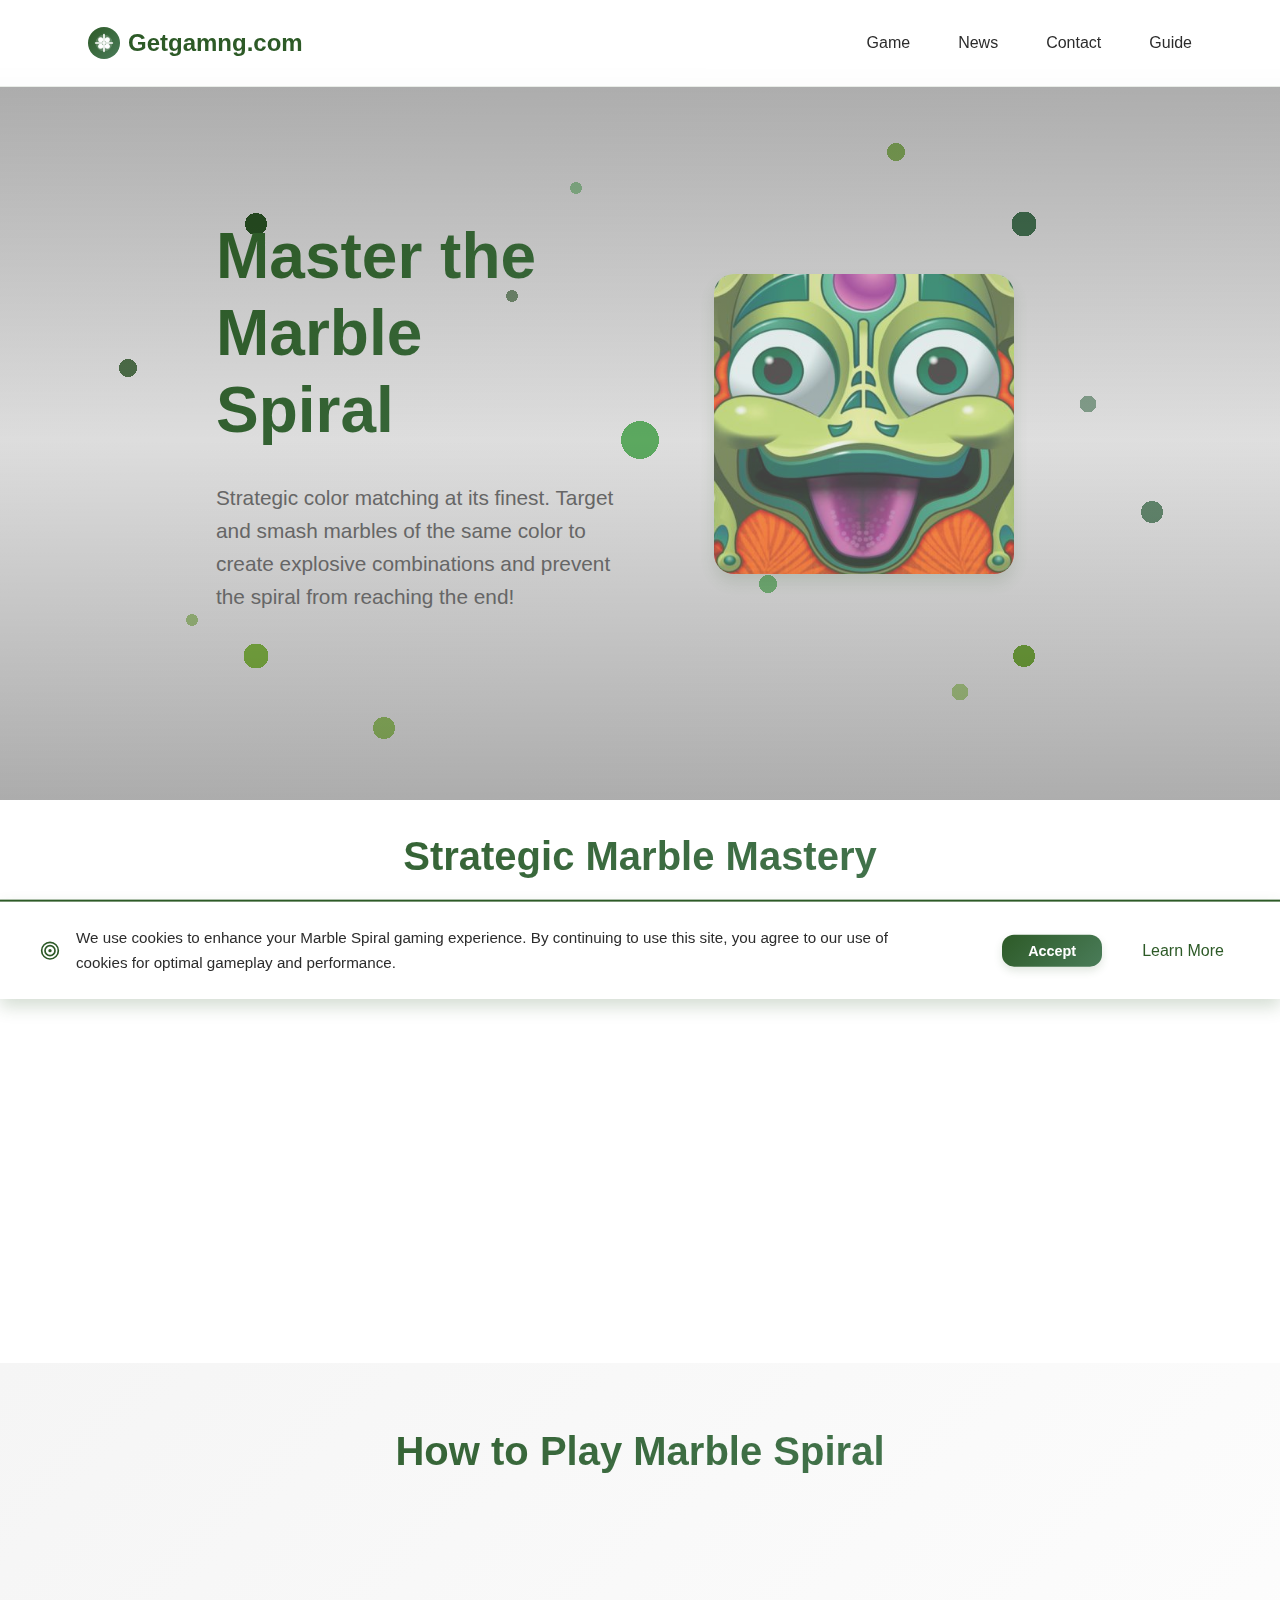
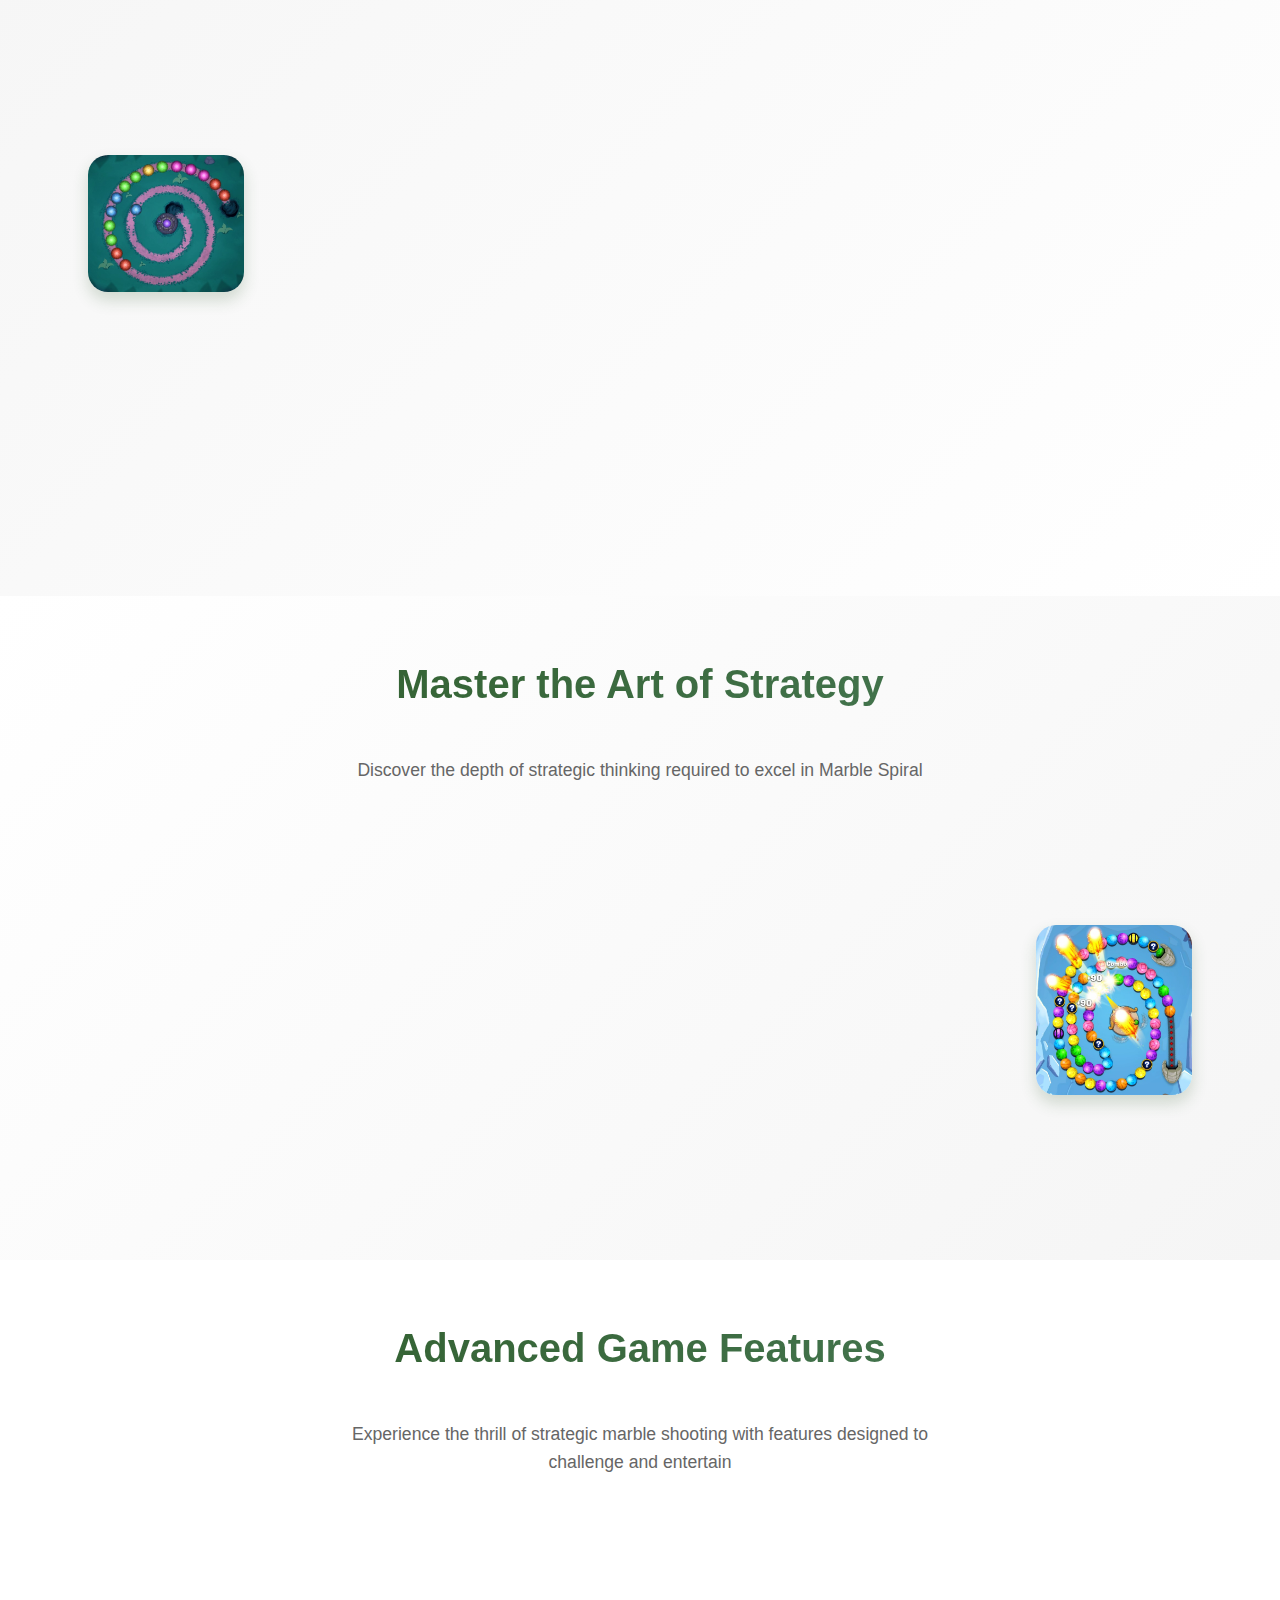
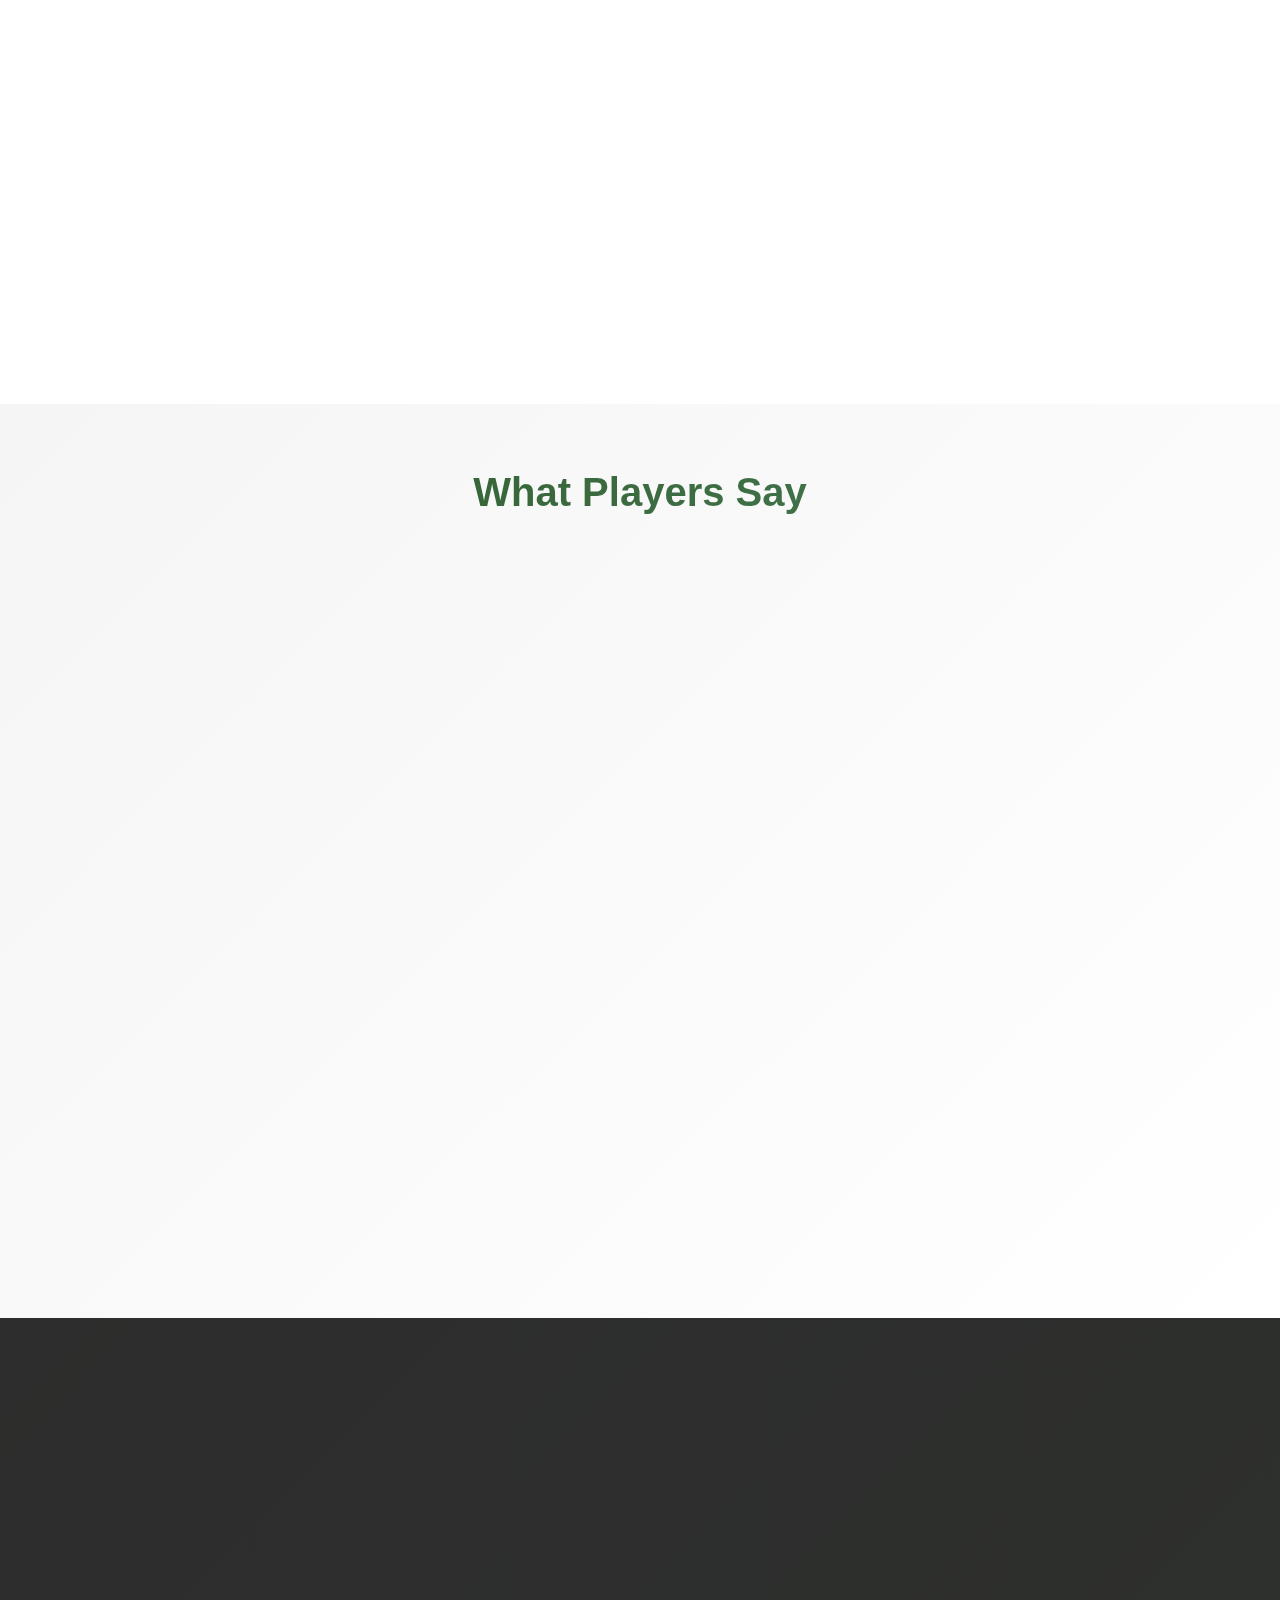
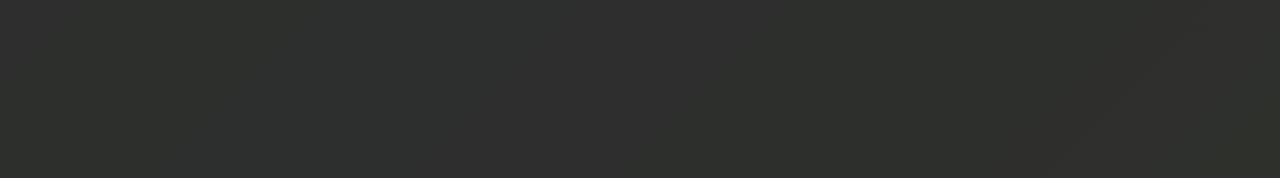
<file: index.html>
<!DOCTYPE html>
<html lang="en">
  <head>
    <meta charset="UTF-8" />
    <meta name="viewport" content="width=device-width, initial-scale=1.0" />
    <meta
      name="description"
      content="Target the same color ball and smash the same color ball. Your goal is to match 3 or more marbles of the same color to destroy them and earn points. Prevent the marbles from reaching the end or you'll lose a life."
    />
    <meta
      name="keywords"
      content="Marble Spiral, puzzle game, match 3, strategy, 1 Player, Adventure, marble shooter, color matching"
    />
    <meta name="author" content="Getgamng.com" />
    <meta name="robots" content="index, follow" />
    <meta
      property="og:title"
      content="Marble Spiral - Strategic Color Matching Puzzle Game"
    />
    <meta
      property="og:description"
      content="Target the same color ball and smash the same color ball. Your goal is to match 3 or more marbles of the same color to destroy them and earn points."
    />
    <meta property="og:type" content="website" />
    <meta property="og:url" content="https://getgamng.com" />
    <meta property="og:image" content="./depictions/icon.jpg" />
    <title>
      Getgamng.com -Marble Spiral Strategic Color Matching Puzzle Game
    </title>
    <link rel="icon" type="image/x-icon" href="./depictions/icon.jpg" />
    <link rel="stylesheet" href="./css/main.css" />
    <link rel="stylesheet" href="./css/header.css" />
    <link rel="stylesheet" href="./css/footer.css" />
    <link rel="stylesheet" href="./css/hero.css" />
    <link rel="stylesheet" href="./css/features.css" />
    <link rel="stylesheet" href="./css/how-to-play.css" />
    <link rel="stylesheet" href="./css/strategic-gameplay.css" />
    <link rel="stylesheet" href="./css/drawing-tools.css" />
    <link rel="stylesheet" href="./css/reviews.css" />
    <link rel="stylesheet" href="./css/cookie-banner.css" />
  </head>
  <body>
    <div id="header-placeholder"></div>

    <!-- Hero Section -->
    <section class="hero">
      <div class="hero-container">
        <div class="hero-content">
          <h1 class="hero-title">Master the Marble Spiral</h1>
          <p class="hero-subtitle">
            Strategic color matching at its finest. Target and smash marbles of
            the same color to create explosive combinations and prevent the
            spiral from reaching the end!
          </p>
        </div>
        <div class="hero-visual">
          <img
            src="./depictions/hiro.jpg"
            alt="Marble Spiral Game"
            class="hero-image"
          />
        </div>
      </div>
    </section>

    <!-- Game Overview Section -->
    <section class="features" id="game-overview">
      <div class="container">
        <h2 class="section-title">Strategic Marble Mastery</h2>
        <div class="features-grid">
          <div class="feature-card">
            <div class="feature-icon">
              <svg
                width="32"
                height="32"
                viewBox="0 0 24 24"
                fill="none"
                xmlns="http://www.w3.org/2000/svg"
              >
                <circle
                  cx="12"
                  cy="12"
                  r="10"
                  stroke="currentColor"
                  stroke-width="2"
                />
                <circle
                  cx="12"
                  cy="12"
                  r="6"
                  stroke="currentColor"
                  stroke-width="2"
                />
                <circle cx="12" cy="12" r="2" fill="currentColor" />
              </svg>
            </div>
            <h3>Precise Targeting</h3>
            <p>
              Aim with precision to match marbles of the same color. Every shot
              counts in this strategic puzzle game!
            </p>
          </div>
          <div class="feature-card">
            <div class="feature-icon">
              <svg
                width="32"
                height="32"
                viewBox="0 0 24 24"
                fill="none"
                xmlns="http://www.w3.org/2000/svg"
              >
                <path
                  d="M12 2L13.09 8.26L20 9L13.09 9.74L12 16L10.91 9.74L4 9L10.91 8.26L12 2Z"
                  fill="currentColor"
                />
                <path
                  d="M12 2L13.09 8.26L20 9L13.09 9.74L12 16L10.91 9.74L4 9L10.91 8.26L12 2Z"
                  stroke="currentColor"
                  stroke-width="2"
                  stroke-linecap="round"
                  stroke-linejoin="round"
                />
              </svg>
            </div>
            <h3>Explosive Combinations</h3>
            <p>
              Create chain reactions by matching 3 or more marbles. Watch as
              your strategic shots trigger massive explosions!
            </p>
          </div>
          <div class="feature-card">
            <div class="feature-icon">
              <svg
                width="32"
                height="32"
                viewBox="0 0 24 24"
                fill="none"
                xmlns="http://www.w3.org/2000/svg"
              >
                <path
                  d="M9 11H15M9 15H15M9 7H15M5 21H19C20.1046 21 21 20.1046 21 19V5C21 3.89543 20.1046 3 19 3H5C3.89543 3 3 3.89543 3 5V19C3 20.1046 3.89543 21 5 21Z"
                  stroke="currentColor"
                  stroke-width="2"
                  stroke-linecap="round"
                  stroke-linejoin="round"
                />
              </svg>
            </div>
            <h3>Strategic Thinking</h3>
            <p>
              Plan your moves carefully to prevent marbles from reaching the
              end. Every decision impacts your survival!
            </p>
          </div>
          <div class="feature-card">
            <div class="feature-icon">
              <svg
                width="32"
                height="32"
                viewBox="0 0 24 24"
                fill="none"
                xmlns="http://www.w3.org/2000/svg"
              >
                <path
                  d="M12 2L13.09 8.26L20 9L13.09 9.74L12 16L10.91 9.74L4 9L10.91 8.26L12 2Z"
                  stroke="currentColor"
                  stroke-width="2"
                  stroke-linecap="round"
                  stroke-linejoin="round"
                />
              </svg>
            </div>
            <h3>Score Mastery</h3>
            <p>
              Earn points with every successful match. Challenge yourself to
              achieve higher scores and unlock new levels!
            </p>
          </div>
        </div>
      </div>
    </section>

    <!-- How to Play Section -->
    <section class="how-to-play" id="how-to-play">
      <div class="container">
        <h2 class="section-title">How to Play Marble Spiral</h2>
        <div class="how-to-play-content">
          <div class="how-to-play-image">
            <img
              src="./depictions/element1.jpg"
              alt="How to Play Marble Spiral"
            />
          </div>
          <div class="instructions-grid">
            <div class="instruction-step">
              <div class="step-number">1</div>
              <div class="step-content">
                <h3>Target Same Colors</h3>
                <p>
                  Look for marbles of the same color and aim your shots to match
                  them perfectly
                </p>
              </div>
            </div>
            <div class="instruction-step">
              <div class="step-number">2</div>
              <div class="step-content">
                <h3>Create Matches</h3>
                <p>
                  Match 3 or more marbles of the same color to destroy them and
                  earn points
                </p>
              </div>
            </div>
            <div class="instruction-step">
              <div class="step-number">3</div>
              <div class="step-content">
                <h3>Prevent Spiral</h3>
                <p>
                  Stop marbles from reaching the end of the track or you'll lose
                  a life
                </p>
              </div>
            </div>
            <div class="instruction-step">
              <div class="step-number">4</div>
              <div class="step-content">
                <h3>Master Strategy</h3>
                <p>
                  Plan your shots carefully and create chain reactions for
                  maximum points
                </p>
              </div>
            </div>
          </div>
        </div>
      </div>
    </section>

    <!-- Strategic Gameplay Section -->
    <section class="strategic-gameplay" id="strategic-gameplay">
      <div class="container">
        <h2 class="section-title">Master the Art of Strategy</h2>
        <p class="section-subtitle">
          Discover the depth of strategic thinking required to excel in Marble
          Spiral
        </p>
        <div class="strategic-content">
          <div class="strategic-image">
            <img
              src="./depictions/element2.jpg"
              alt="Strategic Marble Spiral Gameplay"
            />
          </div>
          <div class="strategic-features">
            <div class="strategic-feature">
              <div class="feature-icon">
                <svg
                  width="24"
                  height="24"
                  viewBox="0 0 24 24"
                  fill="none"
                  xmlns="http://www.w3.org/2000/svg"
                >
                  <path
                    d="M12 2L13.09 8.26L20 9L13.09 9.74L12 16L10.91 9.74L4 9L10.91 8.26L12 2Z"
                    stroke="currentColor"
                    stroke-width="2"
                    stroke-linecap="round"
                    stroke-linejoin="round"
                  />
                </svg>
              </div>
              <div class="feature-content">
                <h3>Advanced Planning</h3>
                <p>
                  Think several moves ahead and anticipate chain reactions to
                  maximize your score
                </p>
              </div>
            </div>
            <div class="strategic-feature">
              <div class="feature-icon">
                <svg
                  width="24"
                  height="24"
                  viewBox="0 0 24 24"
                  fill="none"
                  xmlns="http://www.w3.org/2000/svg"
                >
                  <polygon
                    points="13 2 3 14 12 14 11 22 21 10 12 10 13 2"
                    stroke="currentColor"
                    stroke-width="2"
                    stroke-linecap="round"
                    stroke-linejoin="round"
                  />
                </svg>
              </div>
              <div class="feature-content">
                <h3>Risk Assessment</h3>
                <p>
                  Evaluate each shot's potential outcomes and choose the optimal
                  strategy
                </p>
              </div>
            </div>
            <div class="strategic-feature">
              <div class="feature-icon">
                <svg
                  width="24"
                  height="24"
                  viewBox="0 0 24 24"
                  fill="none"
                  xmlns="http://www.w3.org/2000/svg"
                >
                  <circle
                    cx="12"
                    cy="12"
                    r="10"
                    stroke="currentColor"
                    stroke-width="2"
                  />
                  <circle
                    cx="12"
                    cy="12"
                    r="6"
                    stroke="currentColor"
                    stroke-width="2"
                  />
                  <circle cx="12" cy="12" r="2" fill="currentColor" />
                </svg>
              </div>
              <div class="feature-content">
                <h3>Pattern Recognition</h3>
                <p>
                  Identify color patterns and exploit them for massive chain
                  reactions
                </p>
              </div>
            </div>
            <div class="strategic-feature">
              <div class="feature-icon">
                <svg
                  width="24"
                  height="24"
                  viewBox="0 0 24 24"
                  fill="none"
                  xmlns="http://www.w3.org/2000/svg"
                >
                  <path
                    d="M2 3H6A2 2 0 0 1 8 1H16A2 2 0 0 1 18 3H22A2 2 0 0 1 24 5V19A2 2 0 0 1 22 21H2A2 2 0 0 1 0 19V5A2 2 0 0 1 2 3Z"
                    stroke="currentColor"
                    stroke-width="2"
                  />
                  <path d="M8 1V5" stroke="currentColor" stroke-width="2" />
                  <path d="M16 1V5" stroke="currentColor" stroke-width="2" />
                </svg>
              </div>
              <div class="feature-content">
                <h3>Adaptive Strategy</h3>
                <p>
                  Modify your approach based on the current board state and
                  available colors
                </p>
              </div>
            </div>
          </div>
        </div>
      </div>
    </section>

    <!-- Game Features Section -->
    <section class="drawing-tools" id="game-features">
      <div class="container">
        <h2 class="section-title">Advanced Game Features</h2>
        <p class="section-subtitle">
          Experience the thrill of strategic marble shooting with features
          designed to challenge and entertain
        </p>
        <div class="tools-grid">
          <div class="tool-card">
            <div class="tool-icon">
              <svg
                width="32"
                height="32"
                viewBox="0 0 24 24"
                fill="none"
                xmlns="http://www.w3.org/2000/svg"
              >
                <circle
                  cx="12"
                  cy="12"
                  r="10"
                  stroke="currentColor"
                  stroke-width="2"
                />
                <circle
                  cx="12"
                  cy="12"
                  r="6"
                  stroke="currentColor"
                  stroke-width="2"
                />
                <circle cx="12" cy="12" r="2" fill="currentColor" />
              </svg>
            </div>
            <h3>Color Matching</h3>
            <p>
              Master the art of color recognition and create perfect matches for
              maximum points
            </p>
          </div>
          <div class="tool-card">
            <div class="tool-icon">
              <svg
                width="32"
                height="32"
                viewBox="0 0 24 24"
                fill="none"
                xmlns="http://www.w3.org/2000/svg"
              >
                <polygon
                  points="13 2 3 14 12 14 11 22 21 10 12 10 13 2"
                  stroke="currentColor"
                  stroke-width="2"
                  stroke-linecap="round"
                  stroke-linejoin="round"
                />
              </svg>
            </div>
            <h3>Chain Reactions</h3>
            <p>
              Trigger explosive chain reactions that clear multiple marbles and
              boost your score
            </p>
          </div>
          <div class="tool-card">
            <div class="tool-icon">
              <svg
                width="32"
                height="32"
                viewBox="0 0 24 24"
                fill="none"
                xmlns="http://www.w3.org/2000/svg"
              >
                <circle
                  cx="12"
                  cy="12"
                  r="10"
                  stroke="currentColor"
                  stroke-width="2"
                />
                <circle
                  cx="12"
                  cy="12"
                  r="6"
                  stroke="currentColor"
                  stroke-width="2"
                />
                <circle cx="12" cy="12" r="2" fill="currentColor" />
              </svg>
            </div>
            <h3>Precision Aiming</h3>
            <p>
              Develop your aiming skills with precise controls designed for
              strategic gameplay
            </p>
          </div>
          <div class="tool-card">
            <div class="tool-icon">
              <svg
                width="32"
                height="32"
                viewBox="0 0 24 24"
                fill="none"
                xmlns="http://www.w3.org/2000/svg"
              >
                <path
                  d="M12 2L13.09 8.26L20 9L13.09 9.74L12 16L10.91 9.74L4 9L10.91 8.26L12 2Z"
                  stroke="currentColor"
                  stroke-width="2"
                  stroke-linecap="round"
                  stroke-linejoin="round"
                />
              </svg>
            </div>
            <h3>Progressive Levels</h3>
            <p>
              Unlock new challenges and difficulty levels as you master the
              marble spiral mechanics
            </p>
          </div>
        </div>
      </div>
    </section>

    <!-- Reviews Section -->
    <section class="reviews" id="reviews">
      <div class="container">
        <h2 class="section-title">What Players Say</h2>
        <div class="reviews-grid" id="reviews-container">
          <!-- Reviews will be loaded from JSON -->
        </div>
      </div>
    </section>

    <div id="footer-placeholder"></div>

    <!-- Cookie Banner -->
    <div class="cookie-banner" id="cookie-banner">
      <div class="cookie-content">
        <div class="cookie-text">
          <div class="cookie-icon">
            <svg
              width="20"
              height="20"
              viewBox="0 0 24 24"
              fill="none"
              xmlns="http://www.w3.org/2000/svg"
            >
              <circle
                cx="12"
                cy="12"
                r="10"
                stroke="currentColor"
                stroke-width="2"
              />
              <circle
                cx="12"
                cy="12"
                r="6"
                stroke="currentColor"
                stroke-width="2"
              />
              <circle cx="12" cy="12" r="2" fill="currentColor" />
            </svg>
          </div>
          <p>
            We use cookies to enhance your Marble Spiral gaming experience. By
            continuing to use this site, you agree to our use of cookies for
            optimal gameplay and performance.
          </p>
        </div>
        <div class="cookie-buttons">
          <button class="btn btn-primary" onclick="marbleSpiralAcceptCookies()">
            Accept
          </button>
          <a href="./marble-spiral-cookies.html" class="cookie-link"
            >Learn More</a
          >
        </div>
      </div>
    </div>

    <script src="./js/builder.js"></script>
    <script src="./js/data.js"></script>
    <script src="./js/main.js"></script>
    <script src="./js/cookie-banner.js"></script>
  </body>
</html>
</file>
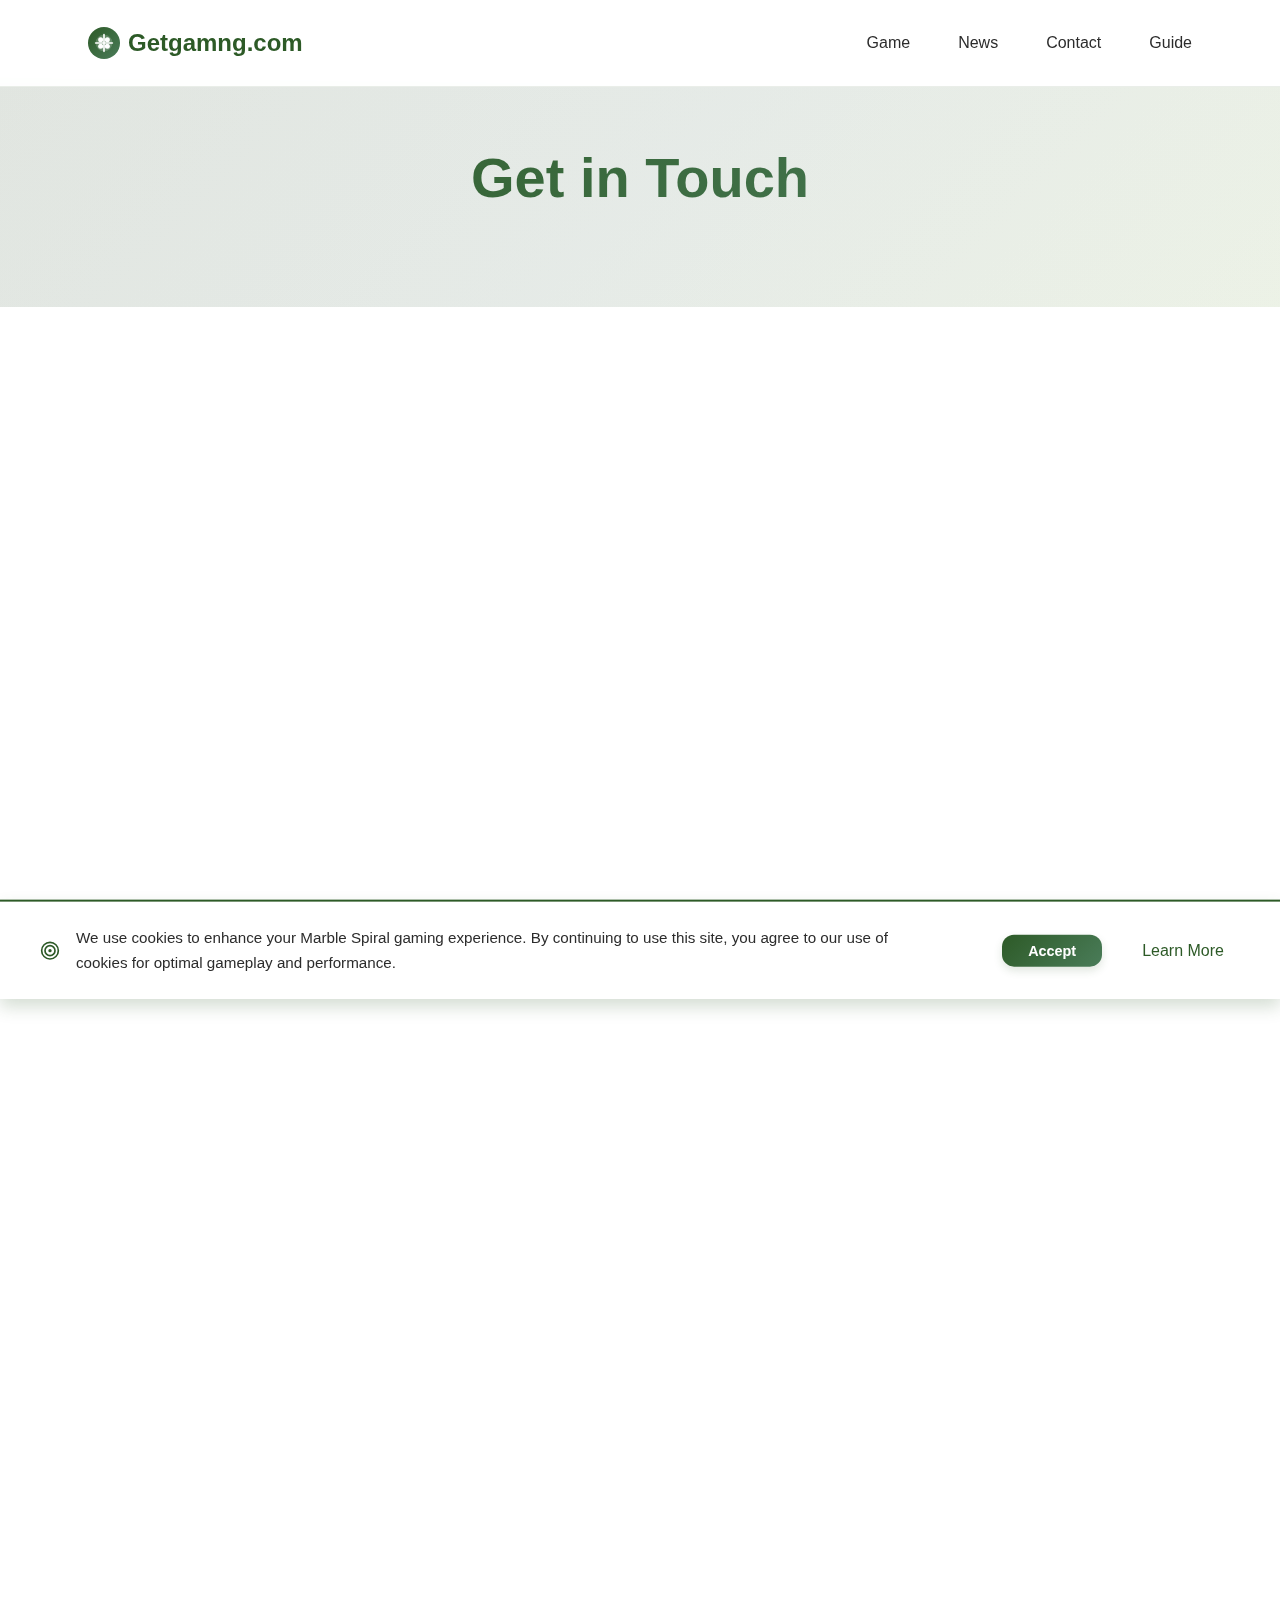
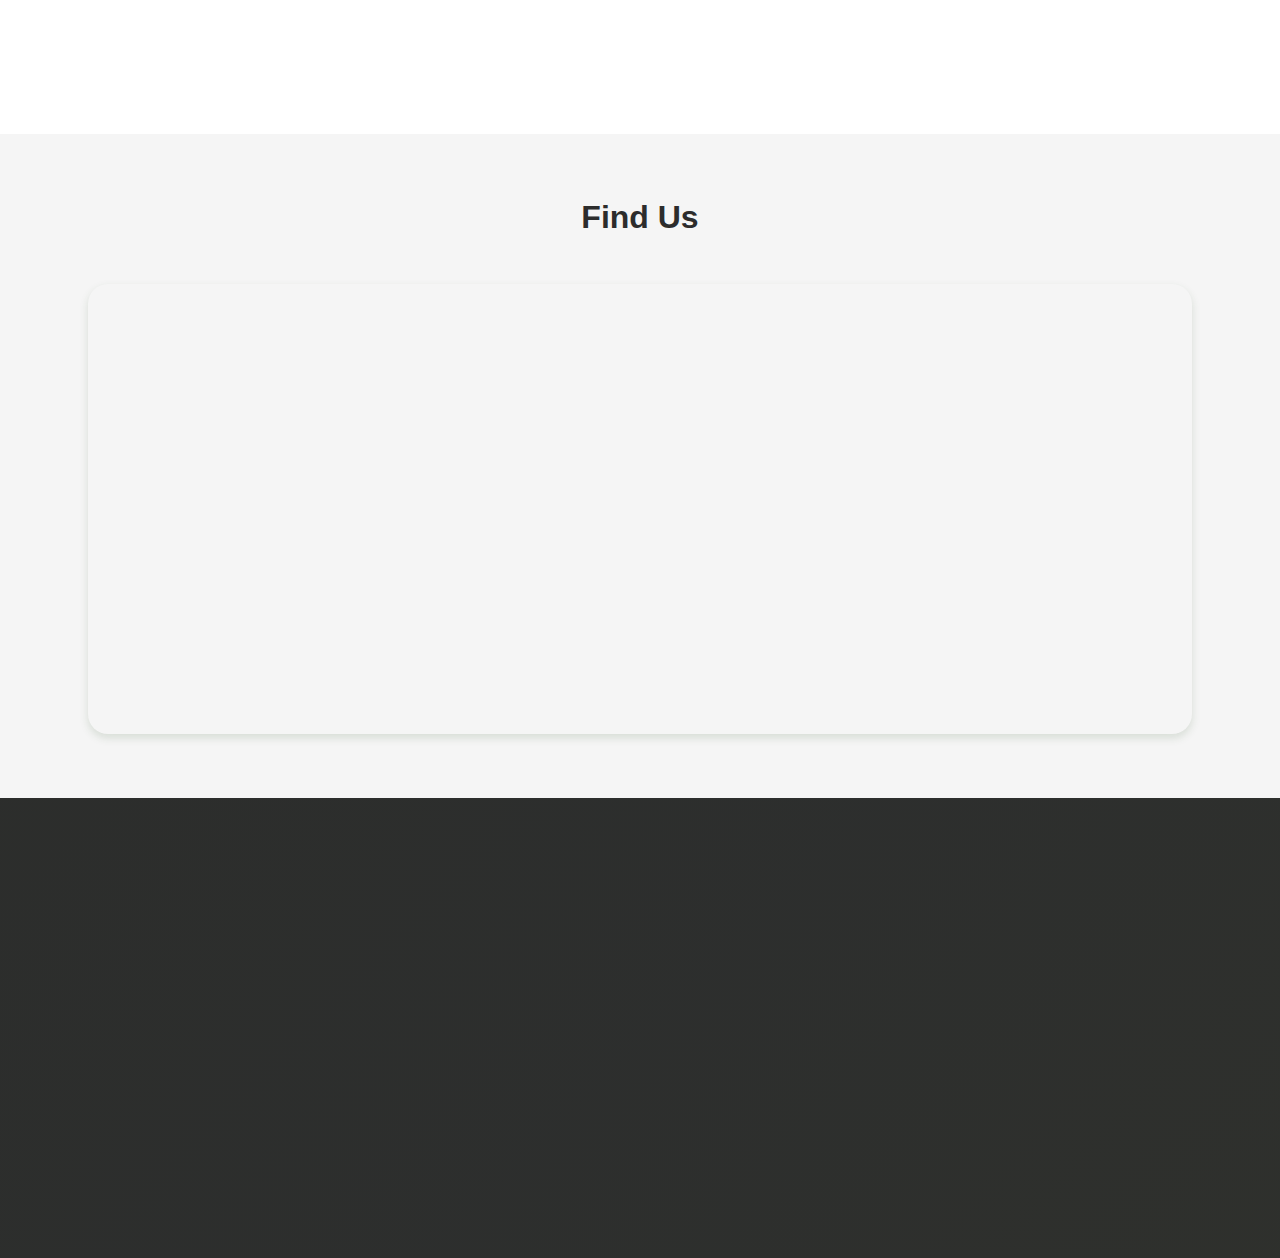
<file: marble-spiral-contact.html>
<!DOCTYPE html>
<html lang="en">
  <head>
    <meta charset="UTF-8" />
    <meta name="viewport" content="width=device-width, initial-scale=1.0" />
    <meta
      name="description"
      content="Contact the Marble Spiral team. Get in touch with our gaming studio for support, feedback, or collaboration opportunities. We're here to help you with your strategic puzzle gaming experience and answer any questions about our marble shooting game."
    />
    <meta
      name="keywords"
      content="Marble Spiral, puzzle game contact, gaming studio support, strategic gaming help, marble shooter contact, customer support, feedback, collaboration"
    />
    <meta name="author" content="Getgamng.com" />
    <meta name="robots" content="index, follow" />
    <meta
      property="og:title"
      content="Marble Spiral: Contact Us - Gaming Studio"
    />
    <meta
      property="og:description"
      content="Contact the Marble Spiral team. Get in touch with our gaming studio for support, feedback, or collaboration opportunities."
    />
    <meta property="og:type" content="website" />
    <meta
      property="og:url"
      content="https://getgamng.com/marble-spiral-contact.html"
    />
    <meta property="og:image" content="./depictions/icon.jpg" />
    <title>Getgamng.com - Marble Spiral: Contact Us</title>
    <link rel="icon" type="image/x-icon" href="./depictions/icon.jpg" />
    <link rel="stylesheet" href="./css/main.css" />
    <link rel="stylesheet" href="./css/header.css" />
    <link rel="stylesheet" href="./css/footer.css" />
    <link rel="stylesheet" href="./css/contact.css" />
    <link rel="stylesheet" href="./css/cookie-banner.css" />
  </head>
  <body>
    <div id="header-placeholder"></div>

    <!-- Contact Hero Section -->
    <section class="contact-hero">
      <div class="container">
        <h1 class="contact-hero-title">Get in Touch</h1>
      </div>
    </section>

    <!-- Contact Section -->
    <section class="contact-section">
      <div class="container">
        <div class="contact-grid">
          <!-- Contact Information -->
          <div class="contact-info-card">
            <h2>Contact Information</h2>
            <div class="contact-details">
              <div class="contact-item">
                <div class="contact-icon">📧</div>
                <div class="contact-text">
                  <h3>Email</h3>
                  <a href="mailto:connection@getgamng.com"
                    >connection@getgamng.com</a
                  >
                </div>
              </div>

              <div class="contact-item">
                <div class="contact-icon">📞</div>
                <div class="contact-text">
                  <h3>Phone</h3>
                  <a href="tel:+1-403-333-4545">+1 (403) 333-4545</a>
                </div>
              </div>

              <div class="contact-item">
                <div class="contact-icon">📍</div>
                <div class="contact-text">
                  <h3>Address</h3>
                  <p>101 9 Ave SW, Calgary, Alberta T2P 1J9, Canada</p>
                </div>
              </div>
            </div>
          </div>

          <!-- Contact Form -->
          <div class="contact-form-card">
            <h2>Send us a Message</h2>
            <form id="contact-form" class="contact-form">
              <div class="form-group">
                <label for="name">Name (any language) *</label>
                <input type="text" id="name" name="name" required />
                <div class="error-message" id="name-error"></div>
              </div>

              <div class="form-group">
                <label for="phone">Phone Number *</label>
                <input
                  type="tel"
                  id="phone"
                  name="phone"
                  required
                  pattern="[\+]?[0-9\s\-\(\)]{10,}"
                  placeholder="+1 (403) 333-4545"
                  title="Please enter a valid phone number (minimum 10 digits)"
                />
                <div class="error-message" id="phone-error"></div>
              </div>

              <div class="form-group">
                <label for="message">Message (any language) *</label>
                <textarea
                  id="message"
                  name="message"
                  rows="5"
                  required
                ></textarea>
                <div class="error-message" id="message-error"></div>
              </div>

              <button type="submit" class="btn btn-primary">
                Send Message
              </button>
            </form>
          </div>
        </div>
      </div>
    </section>

    <!-- Map Section -->
    <section class="map-section">
      <div class="container">
        <h2>Find Us</h2>
        <div class="map-container">
          <iframe
            src="https://www.google.com/maps/embed?pb=!1m18!1m12!1m3!1d20065.123456789!2d-114.0719!3d51.0447!2m3!1f0!2f0!3f0!3m2!1i1024!2i768!4f13.1!3m3!1m2!1s0x53716e0f4f8b8b8b%3A0x1234567890abcdef!2s101%209%20Ave%20SW%2C%20Calgary%2C%20Alberta%20T2P%201J9%2C%20Canada!5e0!3m2!1sen!2sca!4v1640995200000!5m2!1sen!2sca"
            width="100%"
            height="450"
            style="border: 0"
            allowfullscreen=""
            loading="lazy"
            referrerpolicy="no-referrer-when-downgrade"
            title="101 9 Ave SW, Calgary, Alberta T2P 1J9, Canada"
          >
          </iframe>
        </div>
      </div>
    </section>

    <div id="footer-placeholder"></div>

    <!-- Cookie Banner -->
    <div class="cookie-banner" id="cookie-banner">
      <div class="cookie-content">
        <div class="cookie-text">
          <div class="cookie-icon">
            <svg
              width="20"
              height="20"
              viewBox="0 0 24 24"
              fill="none"
              xmlns="http://www.w3.org/2000/svg"
            >
              <circle
                cx="12"
                cy="12"
                r="10"
                stroke="currentColor"
                stroke-width="2"
              />
              <circle
                cx="12"
                cy="12"
                r="6"
                stroke="currentColor"
                stroke-width="2"
              />
              <circle cx="12" cy="12" r="2" fill="currentColor" />
            </svg>
          </div>
          <p>
            We use cookies to enhance your Marble Spiral gaming experience. By
            continuing to use this site, you agree to our use of cookies for
            optimal gameplay and performance.
          </p>
        </div>
        <div class="cookie-buttons">
          <button class="btn btn-primary" onclick="marbleSpiralAcceptCookies()">
            Accept
          </button>
          <a href="./marble-spiral-cookies.html" class="cookie-link"
            >Learn More</a
          >
        </div>
      </div>
    </div>

    <script src="./js/builder.js"></script>
    <script src="./js/data.js"></script>
    <script src="./js/main.js"></script>
    <script src="./js/cookie-banner.js"></script>
    <script src="./js/form-validation.js"></script>
  </body>
</html>
</file>
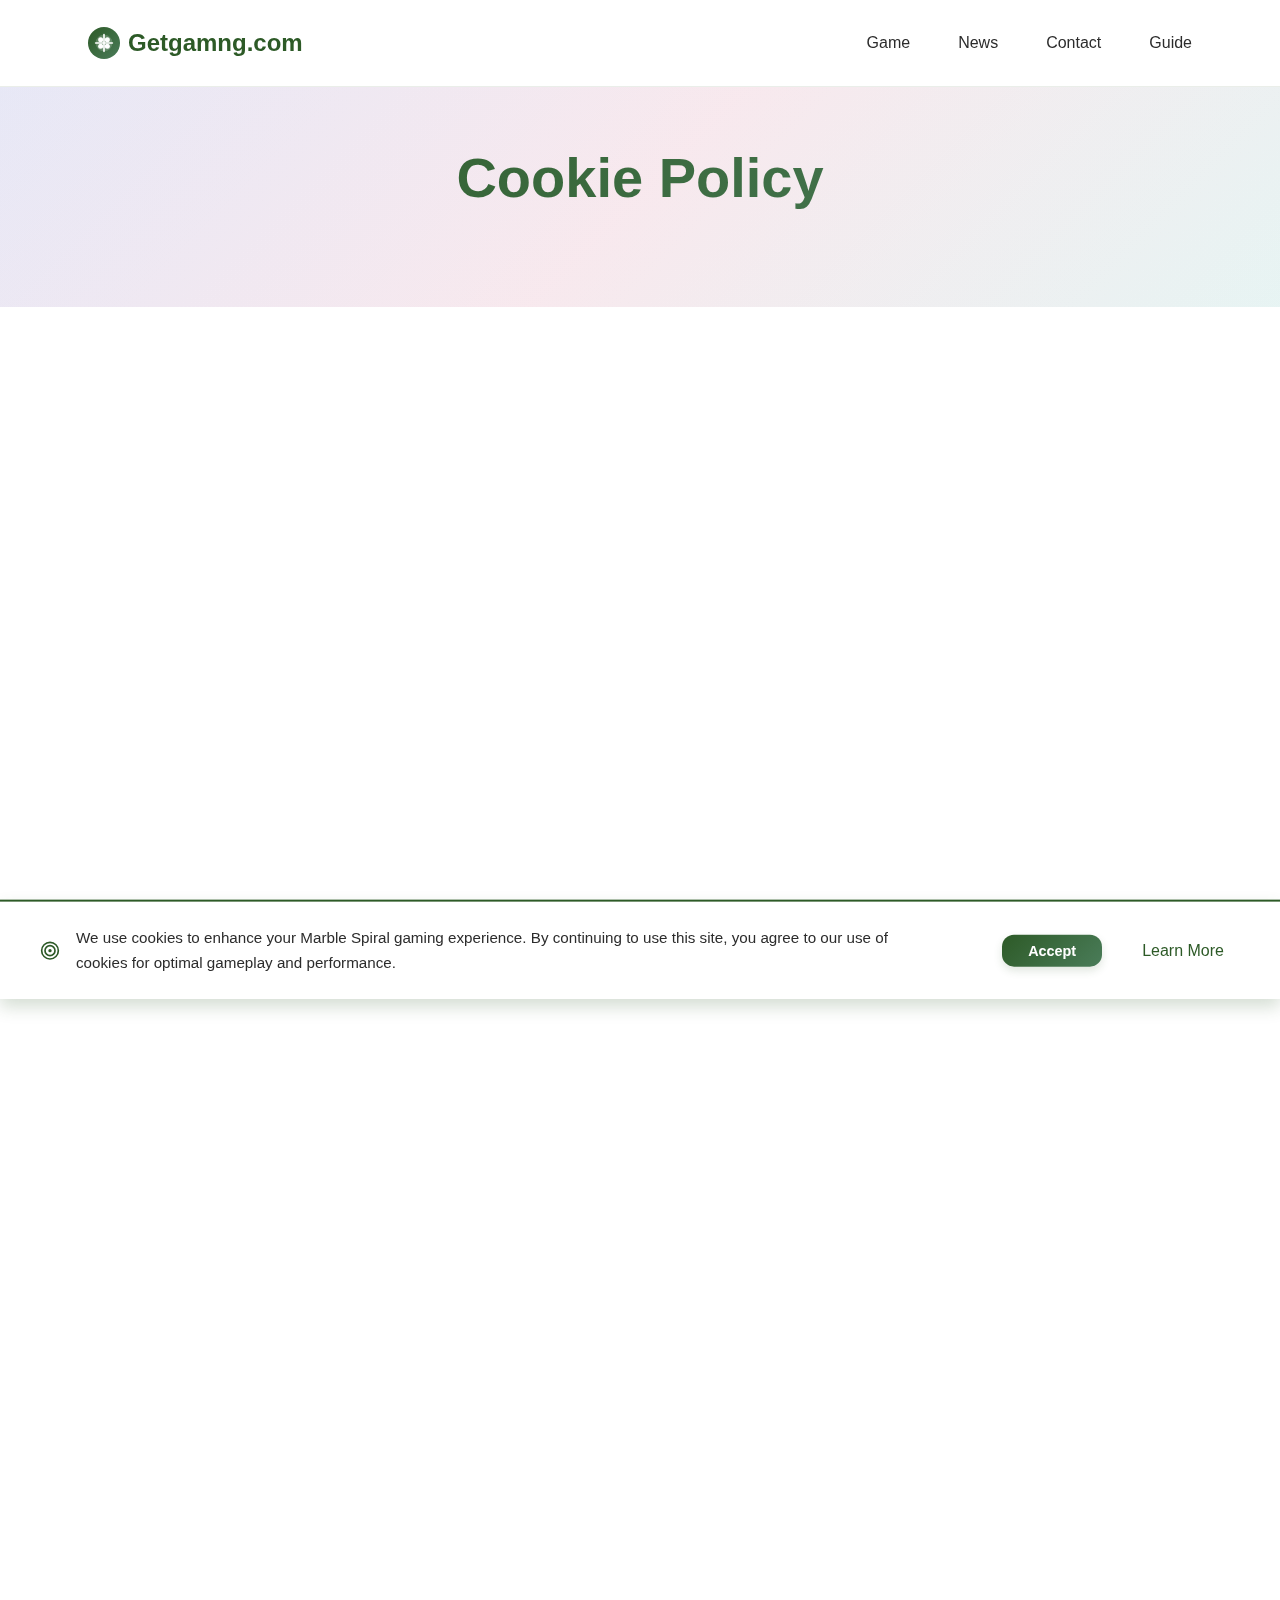
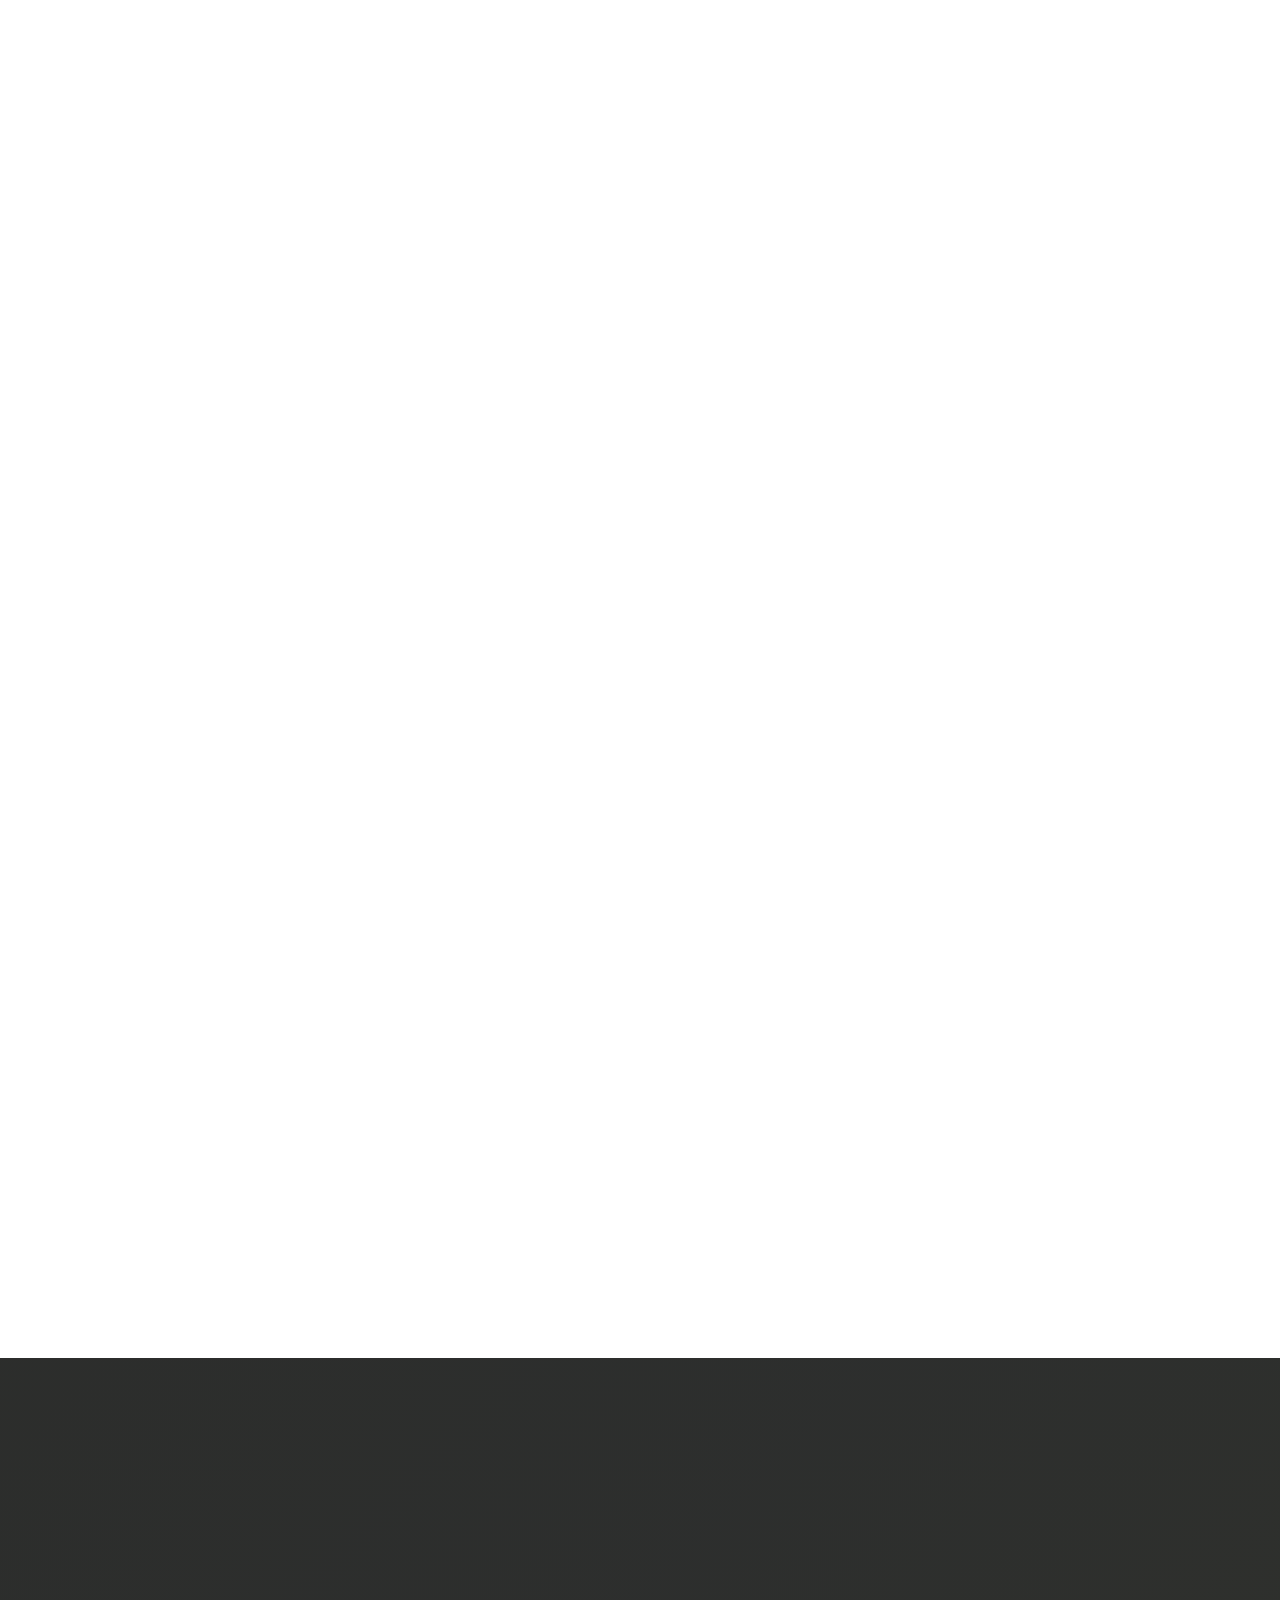
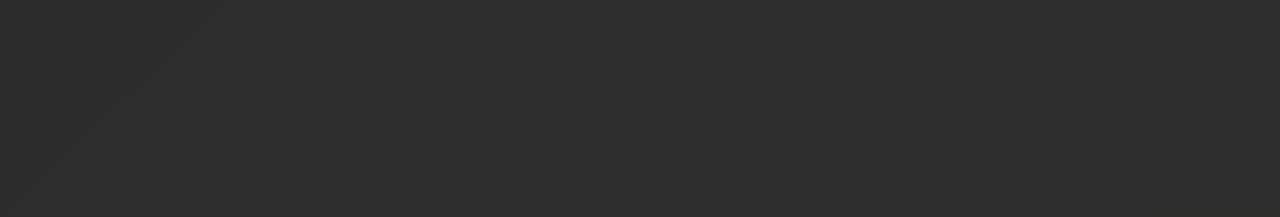
<file: marble-spiral-cookies.html>
<!DOCTYPE html>
<html lang="en">
  <head>
    <meta charset="UTF-8" />
    <meta name="viewport" content="width=device-width, initial-scale=1.0" />
    <meta
      name="description"
      content="Learn about our cookie policy for Marble Spiral. Understand how we use cookies to enhance your strategic puzzle gaming experience and improve our gaming platform. Read about cookie types, usage, and your privacy rights."
    />
    <meta
      name="keywords"
      content="Marble Spiral, puzzle game cookies, cookie policy, privacy, strategic gaming privacy, gaming studio cookies, data protection, user experience"
    />
    <meta name="author" content="Getgamng.com" />
    <meta name="robots" content="index, follow" />
    <meta
      property="og:title"
      content="Marble Spiral: Cookie Policy - Privacy Information"
    />
    <meta
      property="og:description"
      content="Learn about our cookie policy for Marble Spiral. Understand how we use cookies to enhance your strategic puzzle gaming experience."
    />
    <meta property="og:type" content="website" />
    <meta
      property="og:url"
      content="https://getgamng.com/marble-spiral-cookies.html"
    />
    <meta property="og:image" content="./depictions/icon.jpg" />
    <title>Getgamng.com - Cookie Policy</title>
    <link rel="icon" type="image/x-icon" href="./depictions/icon.jpg" />
    <link rel="stylesheet" href="./css/main.css" />
    <link rel="stylesheet" href="./css/header.css" />
    <link rel="stylesheet" href="./css/footer.css" />
    <link rel="stylesheet" href="./css/disclaimer.css" />
    <link rel="stylesheet" href="./css/cookie-banner.css" />
  </head>
  <body>
    <div id="header-placeholder"></div>

    <!-- Cookie Policy Hero Section -->
    <section class="disclaimer-hero">
      <div class="container">
        <h1 class="disclaimer-hero-title">Cookie Policy</h1>
      </div>
    </section>

    <!-- Cookie Policy Content -->
    <section class="disclaimer-content">
      <div class="container">
        <div class="disclaimer-card">
          <h2>Cookie Policy</h2>

          <div class="disclaimer-section">
            <h3>What Are Cookies?</h3>
            <p>
              Cookies are small text files that are stored on your device when
              you visit our website. They help us provide you with a better
              experience by remembering your preferences and settings.
            </p>
          </div>

          <div class="disclaimer-section">
            <h3>How We Use Cookies</h3>
            <p>Marble Spiral uses cookies for the following purposes:</p>
            <ul>
              <li>
                <strong>Essential Cookies:</strong> These cookies are necessary
                for the website to function properly. They enable basic
                functions like page navigation and access to secure areas of the
                website.
              </li>
              <li>
                <strong>Preference Cookies:</strong> These cookies remember your
                choices and preferences, such as language settings and game
                theme preferences.
              </li>
              <li>
                <strong>Analytics Cookies:</strong> These cookies help us
                understand how visitors interact with our website by collecting
                and reporting information anonymously.
              </li>
              <li>
                <strong>Performance Cookies:</strong> These cookies help us
                improve website performance by monitoring how pages load and
                identifying any issues.
              </li>
            </ul>
          </div>

          <div class="disclaimer-section">
            <h3>Types of Cookies We Use</h3>
            <p>Our website uses the following types of cookies:</p>
            <ul>
              <li>
                <strong>Session Cookies:</strong> These cookies are temporary
                and are deleted when you close your browser. They help maintain
                your session while you browse our website.
              </li>
              <li>
                <strong>Persistent Cookies:</strong> These cookies remain on
                your device for a set period or until you delete them. They help
                us remember your preferences for future visits.
              </li>
              <li>
                <strong>First-Party Cookies:</strong> These cookies are set by
                our website and can only be read by our website.
              </li>
              <li>
                <strong>Third-Party Cookies:</strong> These cookies are set by
                external services that we use, such as analytics providers.
              </li>
            </ul>
          </div>

          <div class="disclaimer-section">
            <h3>Cookie Management</h3>
            <p>You can control and manage cookies in several ways:</p>
            <ul>
              <li>
                <strong>Browser Settings:</strong> Most browsers allow you to
                control cookies through their settings. You can usually find
                these settings in the "Privacy" or "Security" section of your
                browser's preferences.
              </li>
              <li>
                <strong>Cookie Consent:</strong> When you first visit our
                website, you'll see a cookie banner that allows you to accept or
                decline non-essential cookies.
              </li>
              <li>
                <strong>Cookie Preferences:</strong> You can change your cookie
                preferences at any time by clicking the "Cookie Settings" link
                in our footer.
              </li>
            </ul>
          </div>

          <div class="disclaimer-section">
            <h3>Third-Party Services</h3>
            <p>We may use third-party services that set their own cookies:</p>
            <ul>
              <li>
                <strong>Google Analytics:</strong> Helps us understand website
                traffic and user behavior
              </li>
            </ul>
            <p>
              These third-party services have their own privacy policies and
              cookie practices.
            </p>
          </div>

          <div class="disclaimer-section">
            <h3>Your Rights</h3>
            <p>You have the following rights regarding cookies:</p>
            <ul>
              <li>Accept or decline cookies when prompted</li>
              <li>Change your cookie preferences at any time</li>
              <li>Delete cookies through your browser settings</li>
              <li>
                Block cookies entirely (though this may affect website
                functionality)
              </li>
              <li>Request information about the cookies we use</li>
            </ul>
          </div>

          <div class="disclaimer-section">
            <h3>Updates to This Policy</h3>
            <p>
              We may update this Cookie Policy from time to time to reflect
              changes in our practices or for other operational, legal, or
              regulatory reasons. We will notify you of any material changes by
              posting the new Cookie Policy on this page.
            </p>
          </div>

          <div class="disclaimer-section">
            <h3>Contact Us</h3>
            <p>
              If you have any questions about our use of cookies or this Cookie
              Policy, please contact us at
              <a href="mailto:connection@getgamng.com"
                >connection@getgamng.com</a
              >.
            </p>
          </div>

          <div class="disclaimer-footer">
            <p><strong>Last updated:</strong> January 2025</p>
            <p>This Cookie Policy is effective as of the date listed above.</p>
          </div>
        </div>
      </div>
    </section>

    <div id="footer-placeholder"></div>

    <!-- Cookie Banner -->
    <div class="cookie-banner" id="cookie-banner">
      <div class="cookie-content">
        <div class="cookie-text">
          <div class="cookie-icon">
            <svg
              width="20"
              height="20"
              viewBox="0 0 24 24"
              fill="none"
              xmlns="http://www.w3.org/2000/svg"
            >
              <circle
                cx="12"
                cy="12"
                r="10"
                stroke="currentColor"
                stroke-width="2"
              />
              <circle
                cx="12"
                cy="12"
                r="6"
                stroke="currentColor"
                stroke-width="2"
              />
              <circle cx="12" cy="12" r="2" fill="currentColor" />
            </svg>
          </div>
          <p>
            We use cookies to enhance your Marble Spiral gaming experience. By
            continuing to use this site, you agree to our use of cookies for
            optimal gameplay and performance.
          </p>
        </div>
        <div class="cookie-buttons">
          <button class="btn btn-primary" onclick="marbleSpiralAcceptCookies()">
            Accept
          </button>
          <a href="./marble-spiral-cookies.html" class="cookie-link"
            >Learn More</a
          >
        </div>
      </div>
    </div>

    <script src="./js/builder.js"></script>
    <script src="./js/data.js"></script>
    <script src="./js/main.js"></script>
    <script src="./js/cookie-banner.js"></script>
  </body>
</html>
</file>
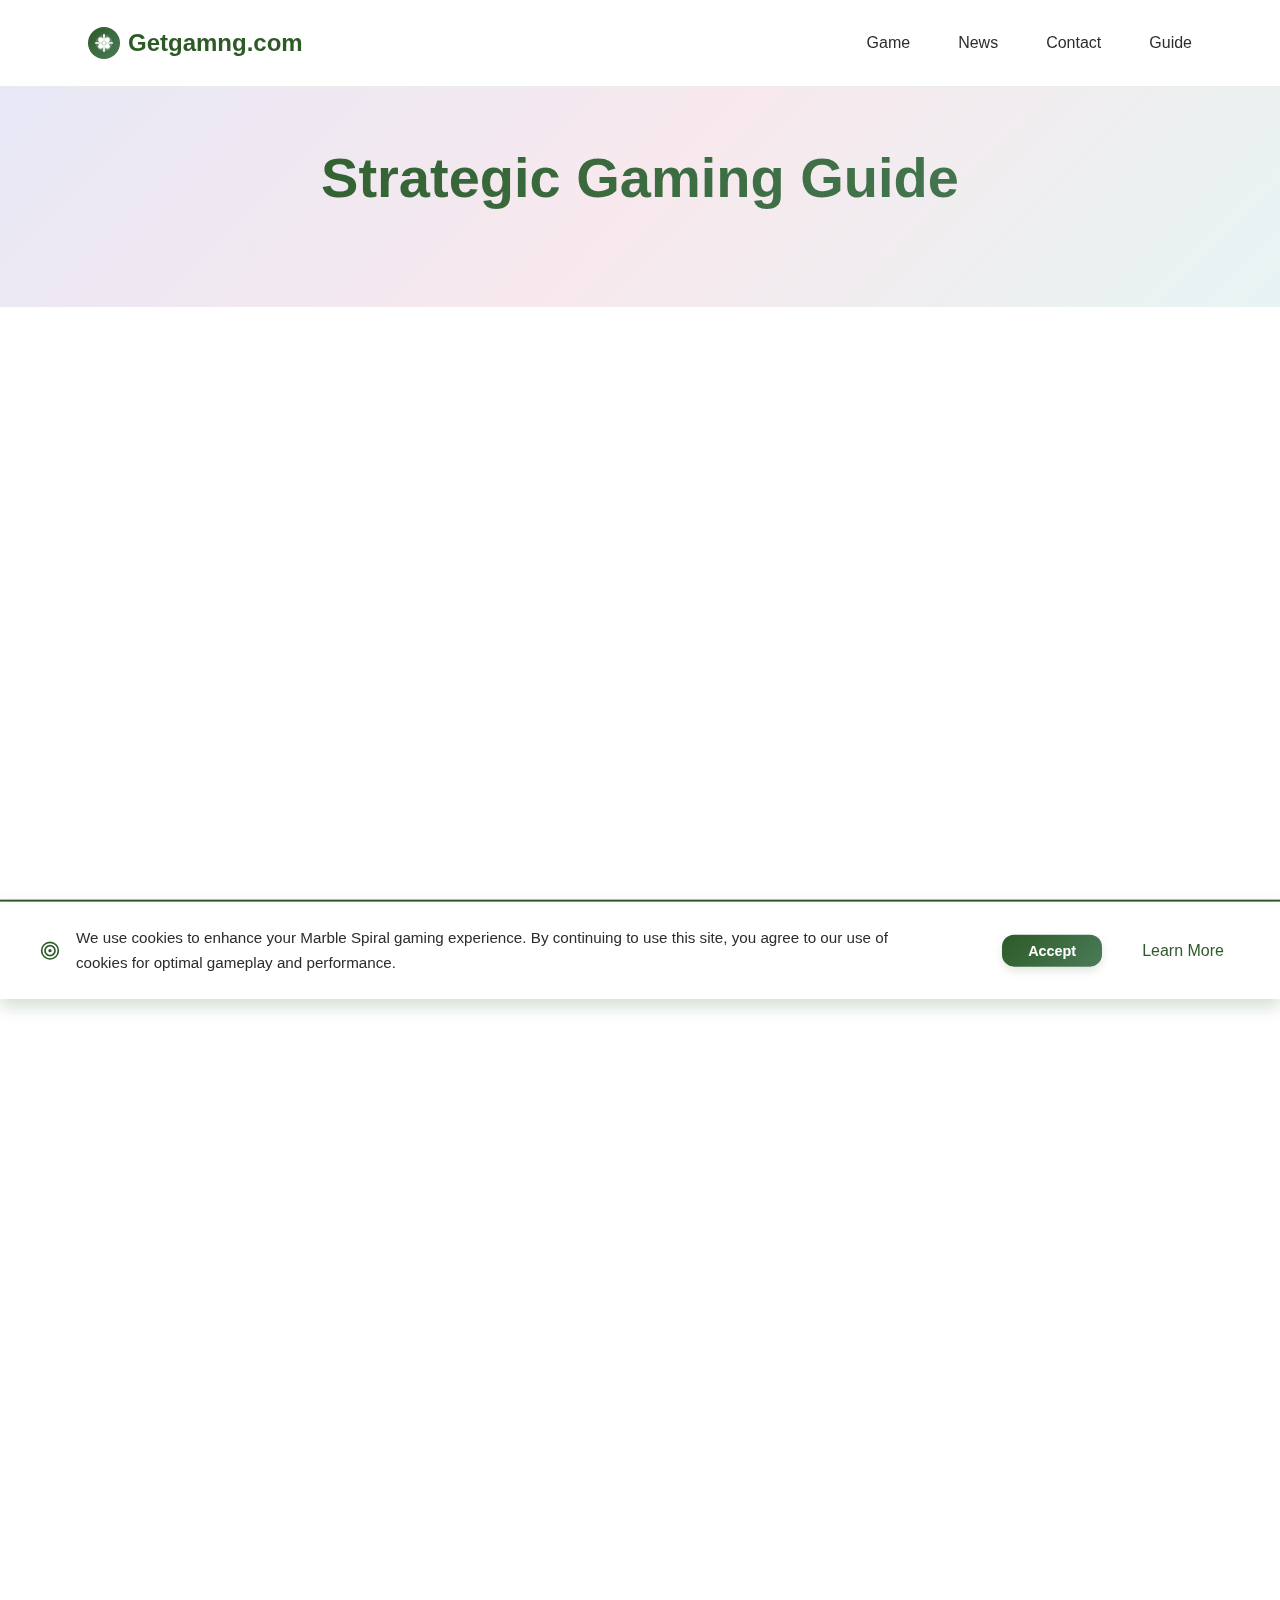
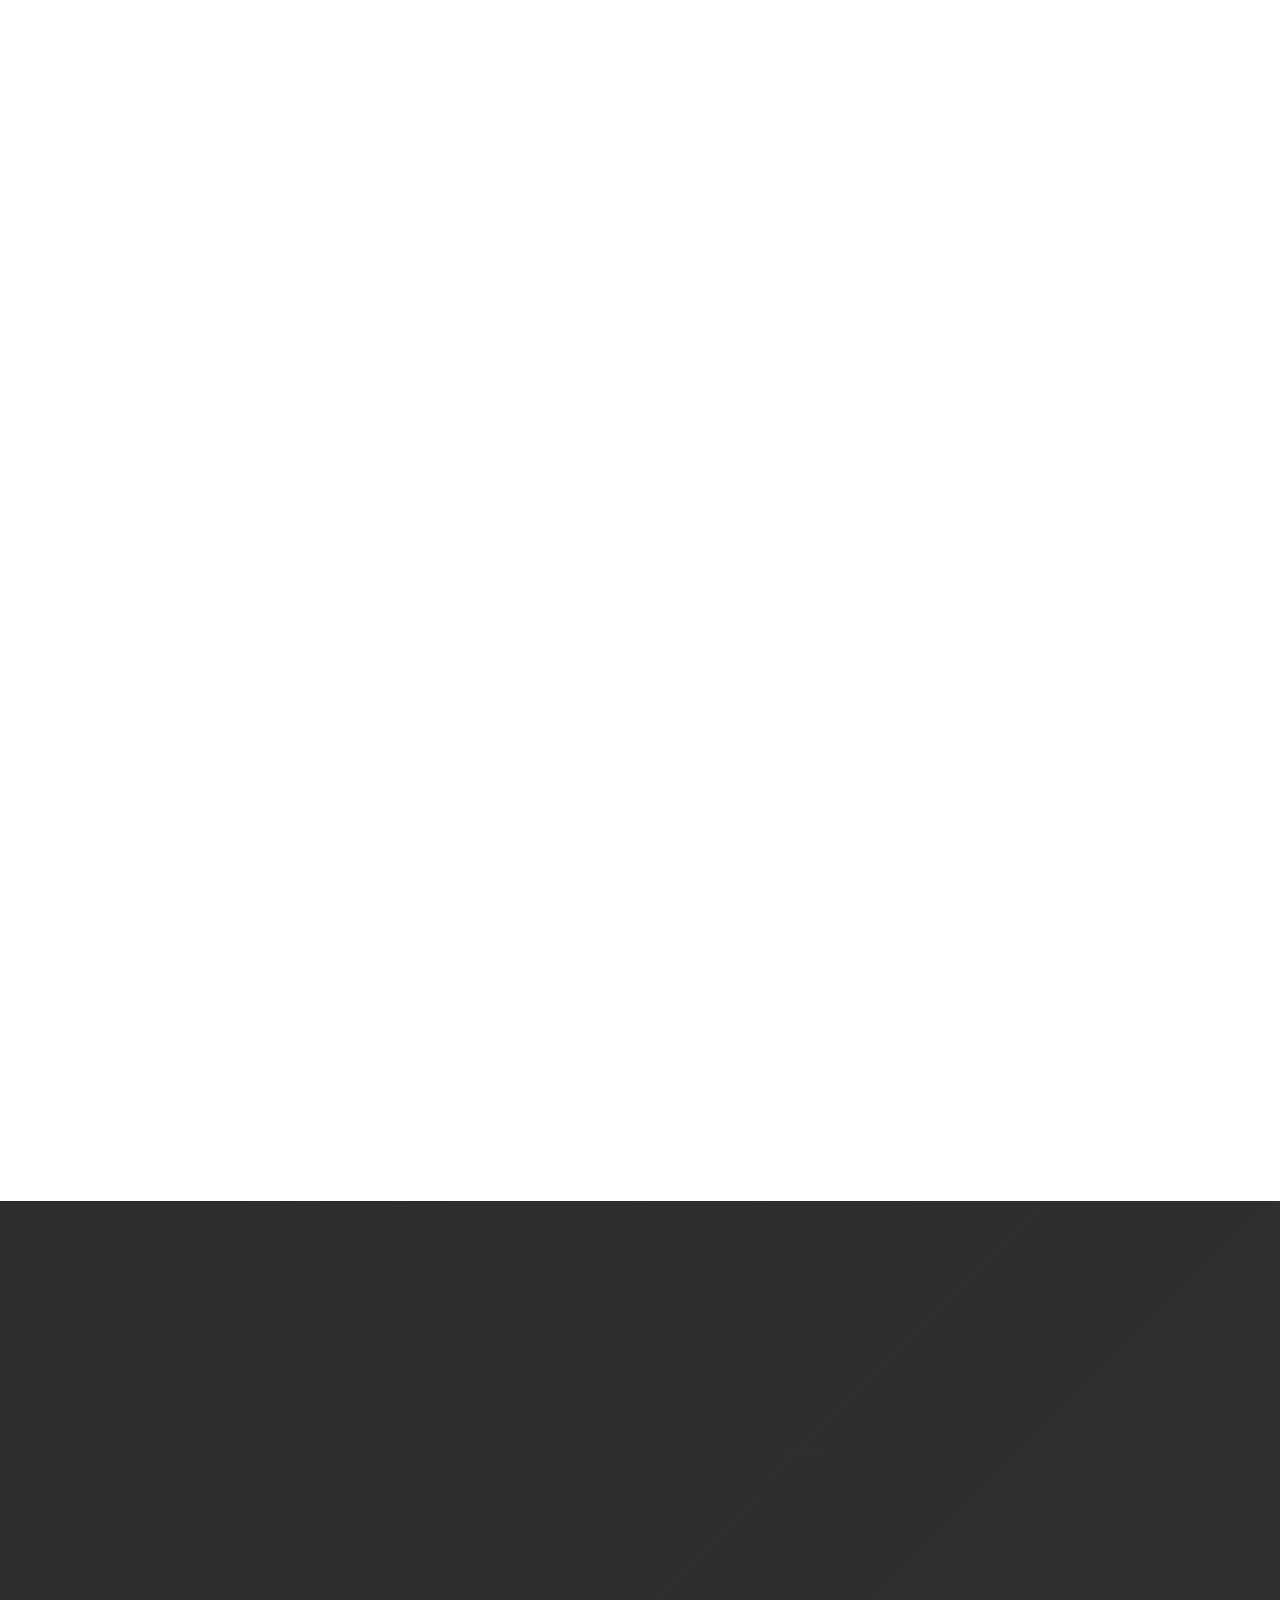
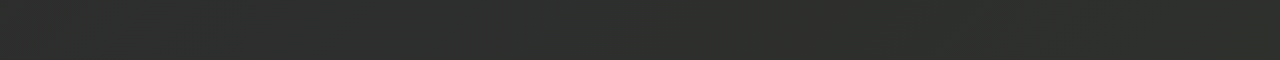
<file: marble-spiral-guide.html>
<!DOCTYPE html>
<html lang="en">
  <head>
    <meta charset="UTF-8" />
    <meta name="viewport" content="width=device-width, initial-scale=1.0" />
    <meta
      name="description"
      content="Important information about Marble Spiral. Read our strategic gaming guide for health and safety guidelines, user responsibilities, and technical requirements. Learn about proper usage, screen time management, and how to enjoy our puzzle game safely."
    />
    <meta
      name="keywords"
      content="Marble Spiral, puzzle game guide, strategic gaming safety, health guidelines, screen time management, user responsibilities, game information"
    />
    <meta name="author" content="Getgamng.com" />
    <meta name="robots" content="index, follow" />
    <meta
      property="og:title"
      content="Marble Spiral: Strategic Gaming Guide - Important Information"
    />
    <meta
      property="og:description"
      content="Important information about Marble Spiral. Read our strategic gaming guide for health and safety guidelines and user responsibilities."
    />
    <meta property="og:type" content="website" />
    <meta
      property="og:url"
      content="https://getgamng.com/marble-spiral-guide.html"
    />
    <meta property="og:image" content="./depictions/icon.jpg" />
    <title>Getgamng.com - Marble Spiral: Strategic Gaming Guide</title>
    <link rel="icon" type="image/x-icon" href="./depictions/icon.jpg" />
    <link rel="stylesheet" href="./css/main.css" />
    <link rel="stylesheet" href="./css/header.css" />
    <link rel="stylesheet" href="./css/footer.css" />
    <link rel="stylesheet" href="./css/disclaimer.css" />
    <link rel="stylesheet" href="./css/cookie-banner.css" />
  </head>
  <body>
    <div id="header-placeholder"></div>

    <!-- Disclaimer Hero Section -->
    <section class="disclaimer-hero">
      <div class="container">
        <h1 class="disclaimer-hero-title">Strategic Gaming Guide</h1>
      </div>
    </section>

    <!-- Disclaimer Content -->
    <section class="disclaimer-content">
      <div class="container">
        <div class="disclaimer-card">
          <h2>Game Guide & Information</h2>

          <div class="disclaimer-section">
            <h3>General Information</h3>
            <p>
              Marble Spiral is a strategic puzzle game designed for
              entertainment and cognitive development purposes. This game is
              intended for users who enjoy strategic thinking, color matching,
              and challenging puzzle gameplay.
            </p>
          </div>

          <div class="disclaimer-section">
            <h3>Game Features</h3>
            <p>
              The game provides a strategic marble shooting experience with
              various levels and challenges. Users can aim and shoot marbles to
              match colors and create chain reactions. The game includes
              features such as:
            </p>
            <ul>
              <li>Strategic color matching mechanics</li>
              <li>Progressive difficulty levels</li>
              <li>Chain reaction system</li>
              <li>Score tracking and achievements</li>
              <li>Strategic thinking development</li>
            </ul>
          </div>

          <div class="disclaimer-section">
            <h3>User Responsibility</h3>
            <p>Users are responsible for:</p>
            <ul>
              <li>
                Using the game in a manner that does not interfere with daily
                activities
              </li>
              <li>Taking regular breaks during extended gaming sessions</li>
              <li>
                Ensuring appropriate screen time, especially for younger users
              </li>
              <li>
                Using the game in a well-lit environment to reduce eye strain
              </li>
              <li>Maintaining proper posture while using the game</li>
            </ul>
          </div>

          <div class="disclaimer-section">
            <h3>Health and Safety</h3>
            <p>
              While Marble Spiral is designed to be engaging and mentally
              stimulating, users should:
            </p>
            <ul>
              <li>Take regular breaks every 30-60 minutes</li>
              <li>Maintain good posture while playing</li>
              <li>Ensure adequate lighting in their environment</li>
              <li>Stop playing if they experience any discomfort</li>
              <li>
                Consult a healthcare professional if they have concerns about
                screen time
              </li>
            </ul>
          </div>

          <div class="disclaimer-section">
            <h3>Content and Age Appropriateness</h3>
            <p>
              The game content is designed to be family-friendly and suitable
              for all ages. However, parental guidance is recommended for
              younger children to ensure appropriate usage and screen time
              management.
            </p>
          </div>

          <div class="disclaimer-section">
            <h3>Technical Requirements</h3>
            <p>
              Users should ensure their device meets the minimum technical
              requirements for optimal game performance. The game may not
              function properly on outdated or incompatible devices.
            </p>
          </div>

          <div class="disclaimer-section">
            <h3>Updates and Changes</h3>
            <p>
              The game may be updated periodically to improve functionality, add
              new features, or address technical issues. Users are encouraged to
              keep the game updated for the best experience.
            </p>
          </div>

          <div class="disclaimer-section">
            <h3>Limitation of Liability</h3>
            <p>
              By using Marble Spiral, users acknowledge that the game is
              provided "as is" without any warranties. The developers are not
              liable for any damages or issues arising from the use of the game.
            </p>
          </div>

          <div class="disclaimer-section">
            <h3>Contact Information</h3>
            <p>
              If you have any questions about this guide or the game, please
              contact us at
              <a href="mailto:connection@getgamng.com"
                >connection@getgamng.com</a
              >.
            </p>
          </div>

          <div class="disclaimer-footer">
            <p><strong>Last updated:</strong> January 2025</p>
            <p>This guide is subject to change without notice.</p>
          </div>
        </div>
      </div>
    </section>

    <div id="footer-placeholder"></div>

    <!-- Cookie Banner -->
    <div class="cookie-banner" id="cookie-banner">
      <div class="cookie-content">
        <div class="cookie-text">
          <div class="cookie-icon">
            <svg
              width="20"
              height="20"
              viewBox="0 0 24 24"
              fill="none"
              xmlns="http://www.w3.org/2000/svg"
            >
              <circle
                cx="12"
                cy="12"
                r="10"
                stroke="currentColor"
                stroke-width="2"
              />
              <circle
                cx="12"
                cy="12"
                r="6"
                stroke="currentColor"
                stroke-width="2"
              />
              <circle cx="12" cy="12" r="2" fill="currentColor" />
            </svg>
          </div>
          <p>
            We use cookies to enhance your Marble Spiral gaming experience. By
            continuing to use this site, you agree to our use of cookies for
            optimal gameplay and performance.
          </p>
        </div>
        <div class="cookie-buttons">
          <button class="btn btn-primary" onclick="marbleSpiralAcceptCookies()">
            Accept
          </button>
          <a href="./marble-spiral-cookies.html" class="cookie-link"
            >Learn More</a
          >
        </div>
      </div>
    </div>

    <script src="./js/builder.js"></script>
    <script src="./js/data.js"></script>
    <script src="./js/main.js"></script>
    <script src="./js/cookie-banner.js"></script>
  </body>
</html>
</file>
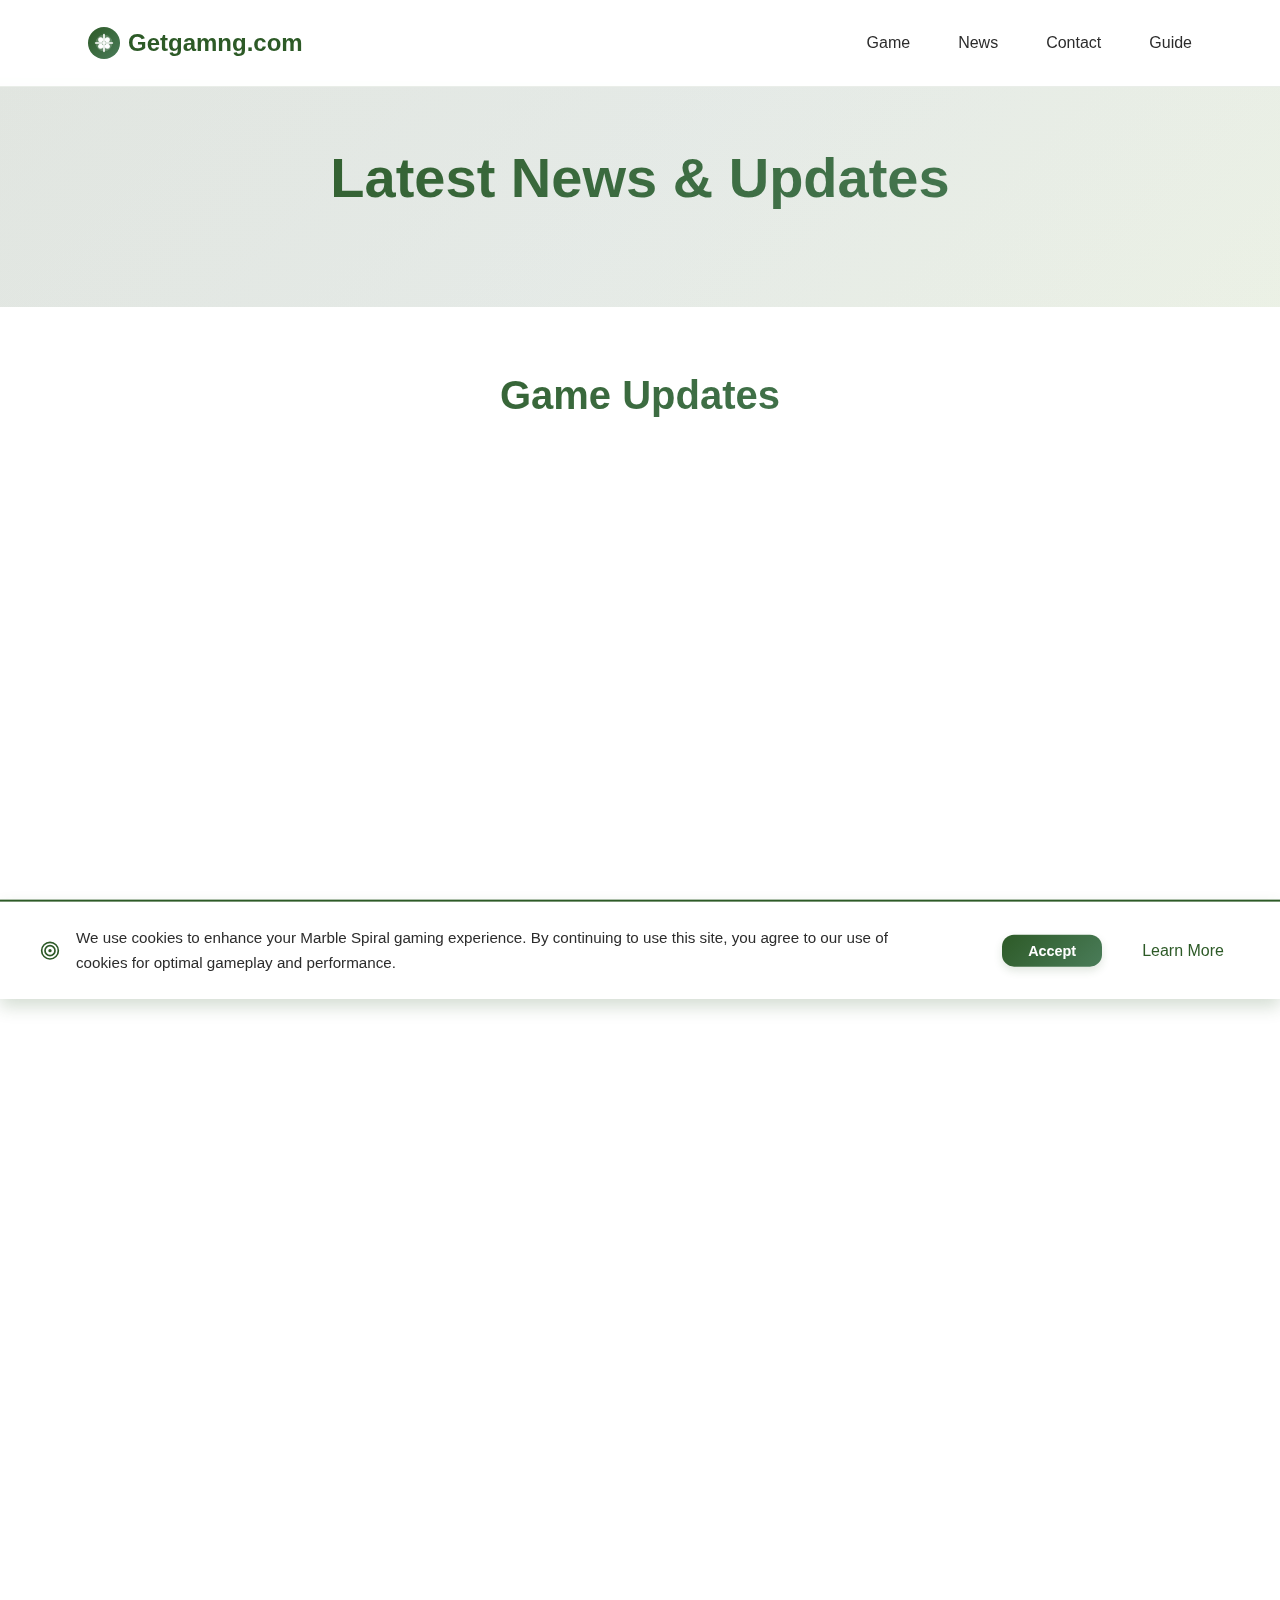
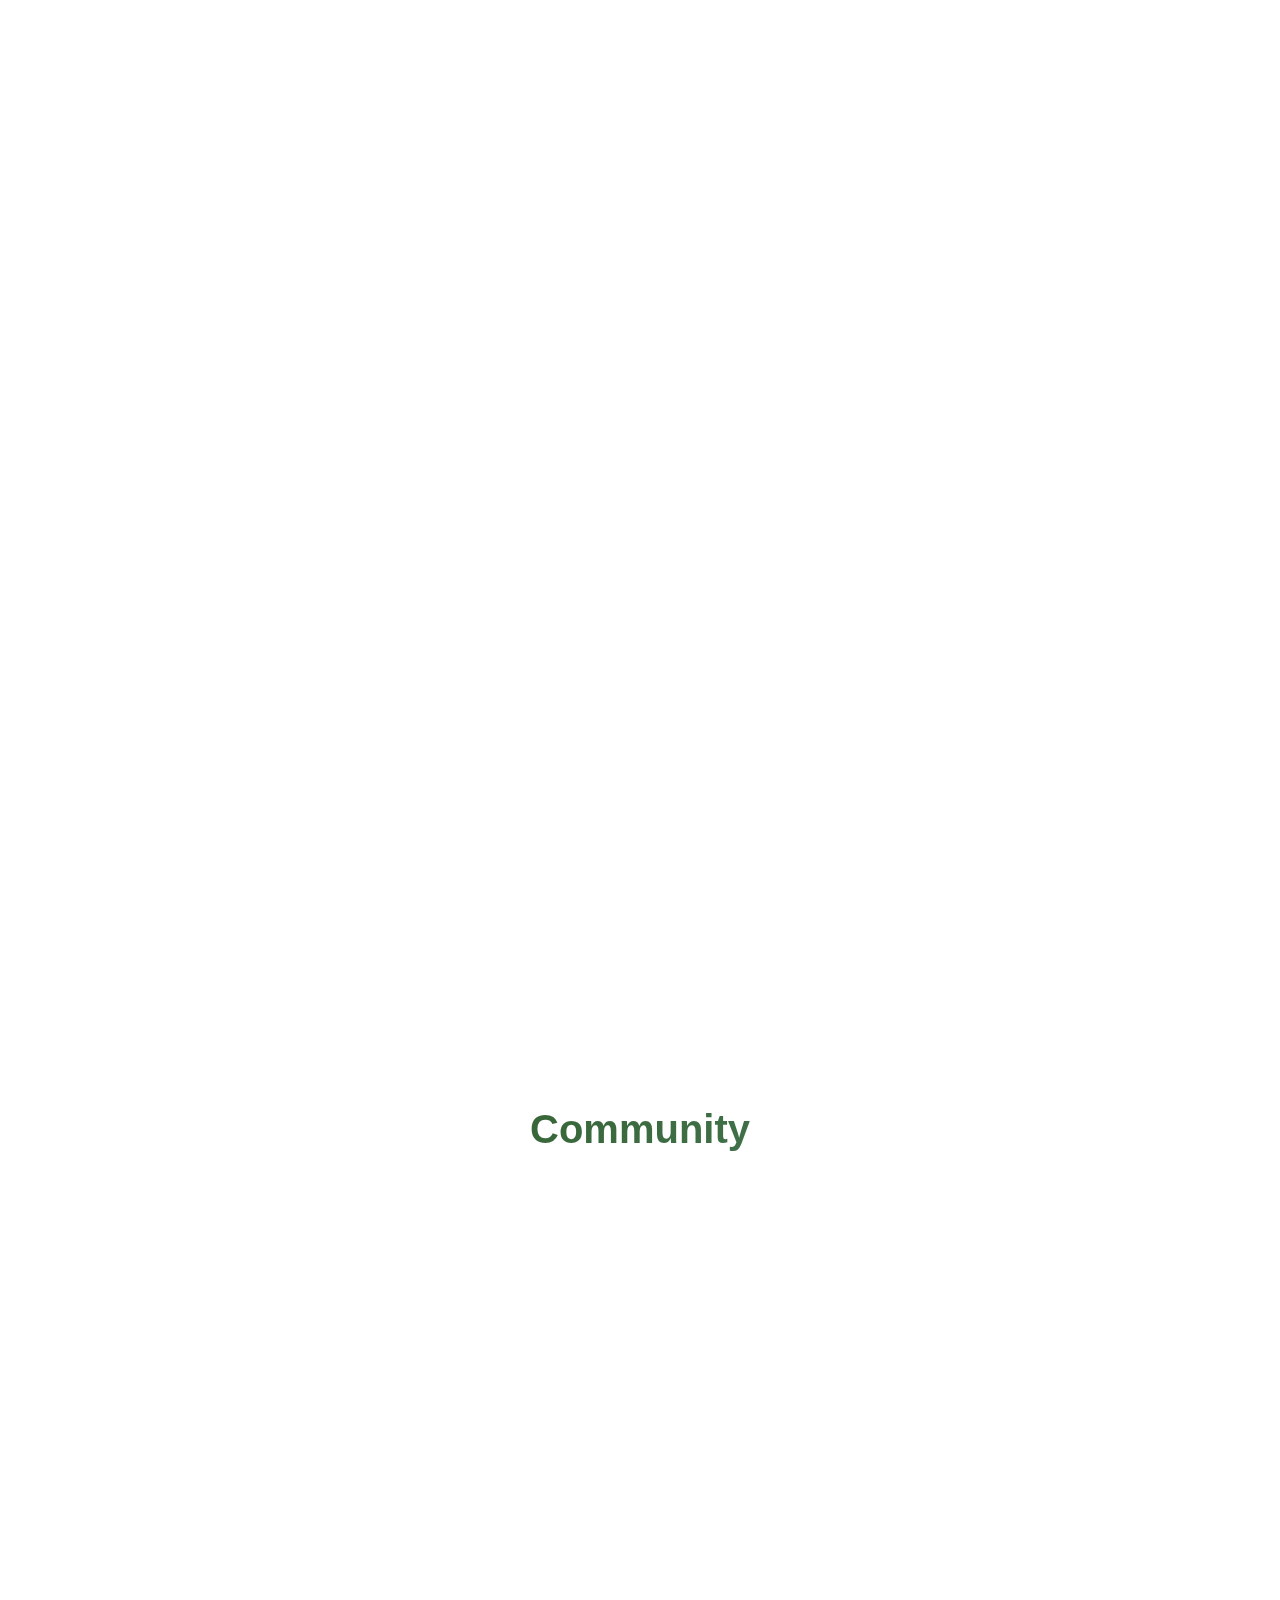
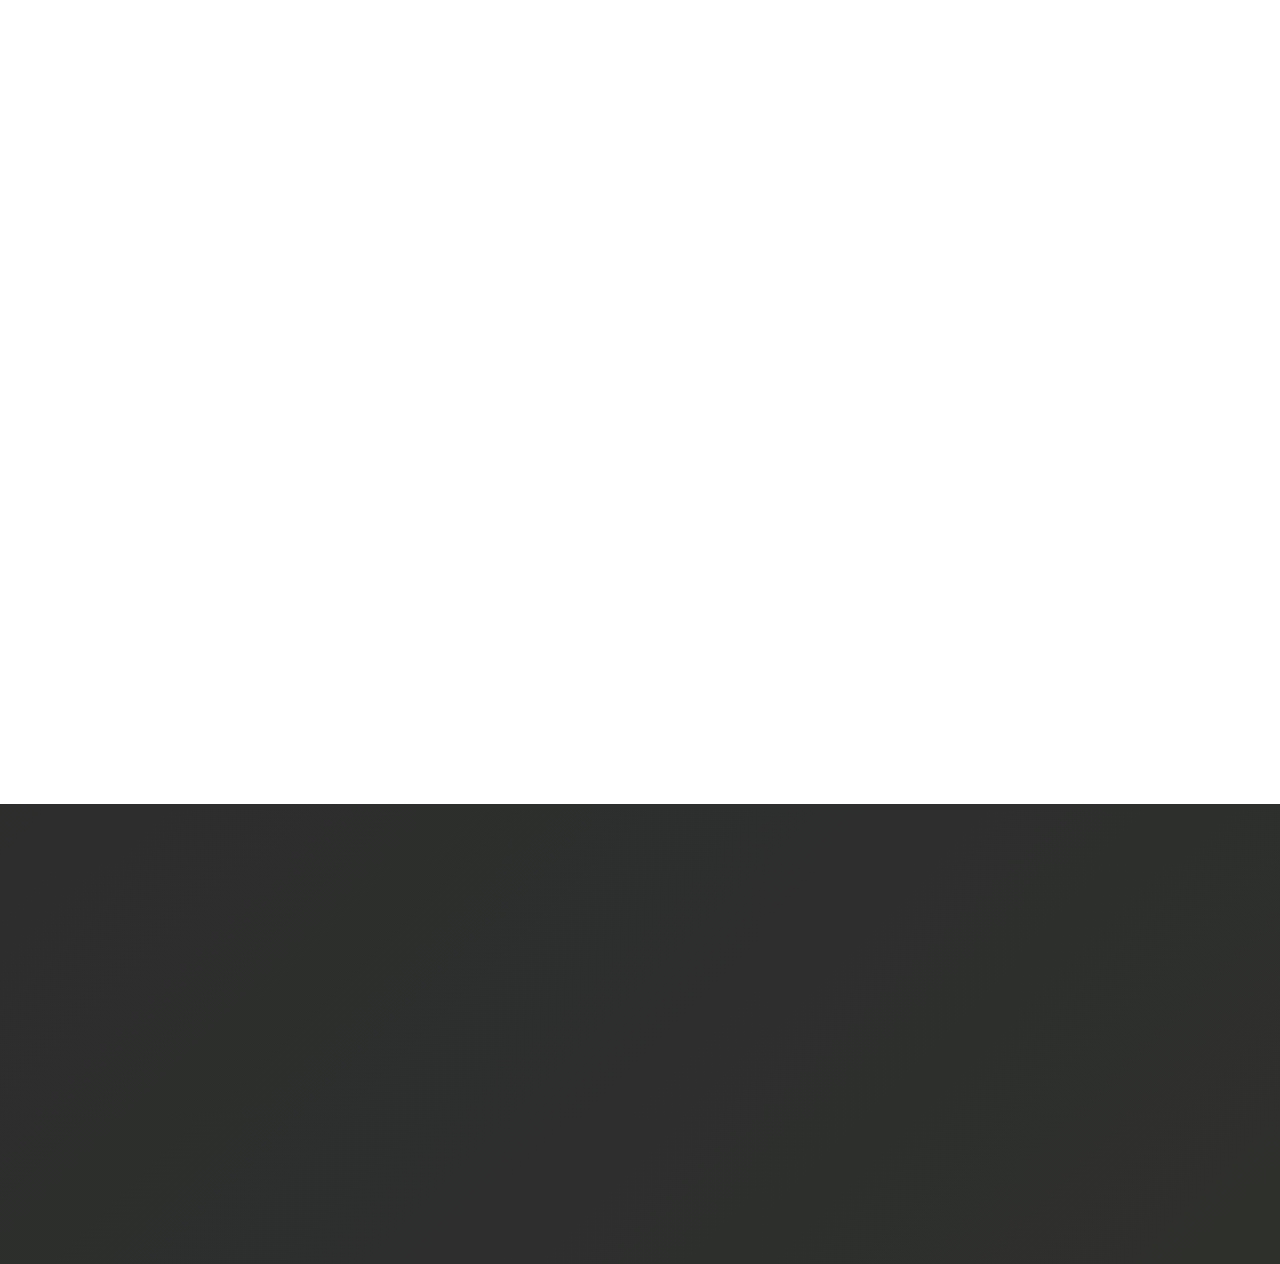
<file: marble-spiral-news.html>
<!DOCTYPE html>
<html lang="en">
  <head>
    <meta charset="UTF-8" />
    <meta name="viewport" content="width=device-width, initial-scale=1.0" />
    <meta
      name="description"
      content="Stay updated with the latest news and updates from Marble Spiral. Discover new levels, strategic features, community achievements, and game updates. Read inspiring stories from our strategic gaming community and learn about the latest improvements to your favorite puzzle game."
    />
    <meta
      name="keywords"
      content="Marble Spiral, puzzle game news, strategic updates, game features, color matching, marble shooter updates, gaming community, new levels"
    />
    <meta name="author" content="Getgamng.com" />
    <meta name="robots" content="index, follow" />
    <meta
      property="og:title"
      content="Marble Spiral: Latest News & Updates - Strategic Gaming"
    />
    <meta
      property="og:description"
      content="Stay updated with the latest news and updates from Marble Spiral. Discover new levels, strategic features, and community achievements."
    />
    <meta property="og:type" content="website" />
    <meta
      property="og:url"
      content="https://getgamng.com/marble-spiral-news.html"
    />
    <meta property="og:image" content="./depictions/icon.jpg" />
    <title>Getgamng.com -Marble Spiral: Latest News & Updates</title>
    <link rel="icon" type="image/x-icon" href="./depictions/icon.jpg" />
    <link rel="stylesheet" href="./css/main.css" />
    <link rel="stylesheet" href="./css/header.css" />
    <link rel="stylesheet" href="./css/footer.css" />
    <link rel="stylesheet" href="./css/news.css" />
    <link rel="stylesheet" href="./css/cookie-banner.css" />
  </head>
  <body>
    <div id="header-placeholder"></div>

    <!-- News Hero Section -->
    <section class="news-hero">
      <div class="container">
        <h1 class="news-hero-title">Latest News & Updates</h1>
      </div>
    </section>

    <!-- News Section -->
    <section class="news-section">
      <div id="news-container">
        <!-- News articles will be loaded from JSON -->
      </div>
    </section>

    <div id="footer-placeholder"></div>

    <!-- Cookie Banner -->
    <div class="cookie-banner" id="cookie-banner">
      <div class="cookie-content">
        <div class="cookie-text">
          <div class="cookie-icon">
            <svg
              width="20"
              height="20"
              viewBox="0 0 24 24"
              fill="none"
              xmlns="http://www.w3.org/2000/svg"
            >
              <circle
                cx="12"
                cy="12"
                r="10"
                stroke="currentColor"
                stroke-width="2"
              />
              <circle
                cx="12"
                cy="12"
                r="6"
                stroke="currentColor"
                stroke-width="2"
              />
              <circle cx="12" cy="12" r="2" fill="currentColor" />
            </svg>
          </div>
          <p>
            We use cookies to enhance your Marble Spiral gaming experience. By
            continuing to use this site, you agree to our use of cookies for
            optimal gameplay and performance.
          </p>
        </div>
        <div class="cookie-buttons">
          <button class="btn btn-primary" onclick="marbleSpiralAcceptCookies()">
            Accept
          </button>
          <a href="./marble-spiral-cookies.html" class="cookie-link"
            >Learn More</a
          >
        </div>
      </div>
    </div>

    <script src="./js/builder.js"></script>
    <script src="./js/data.js"></script>
    <script src="./js/main.js"></script>
    <script src="./js/cookie-banner.js"></script>
  </body>
</html>
</file>
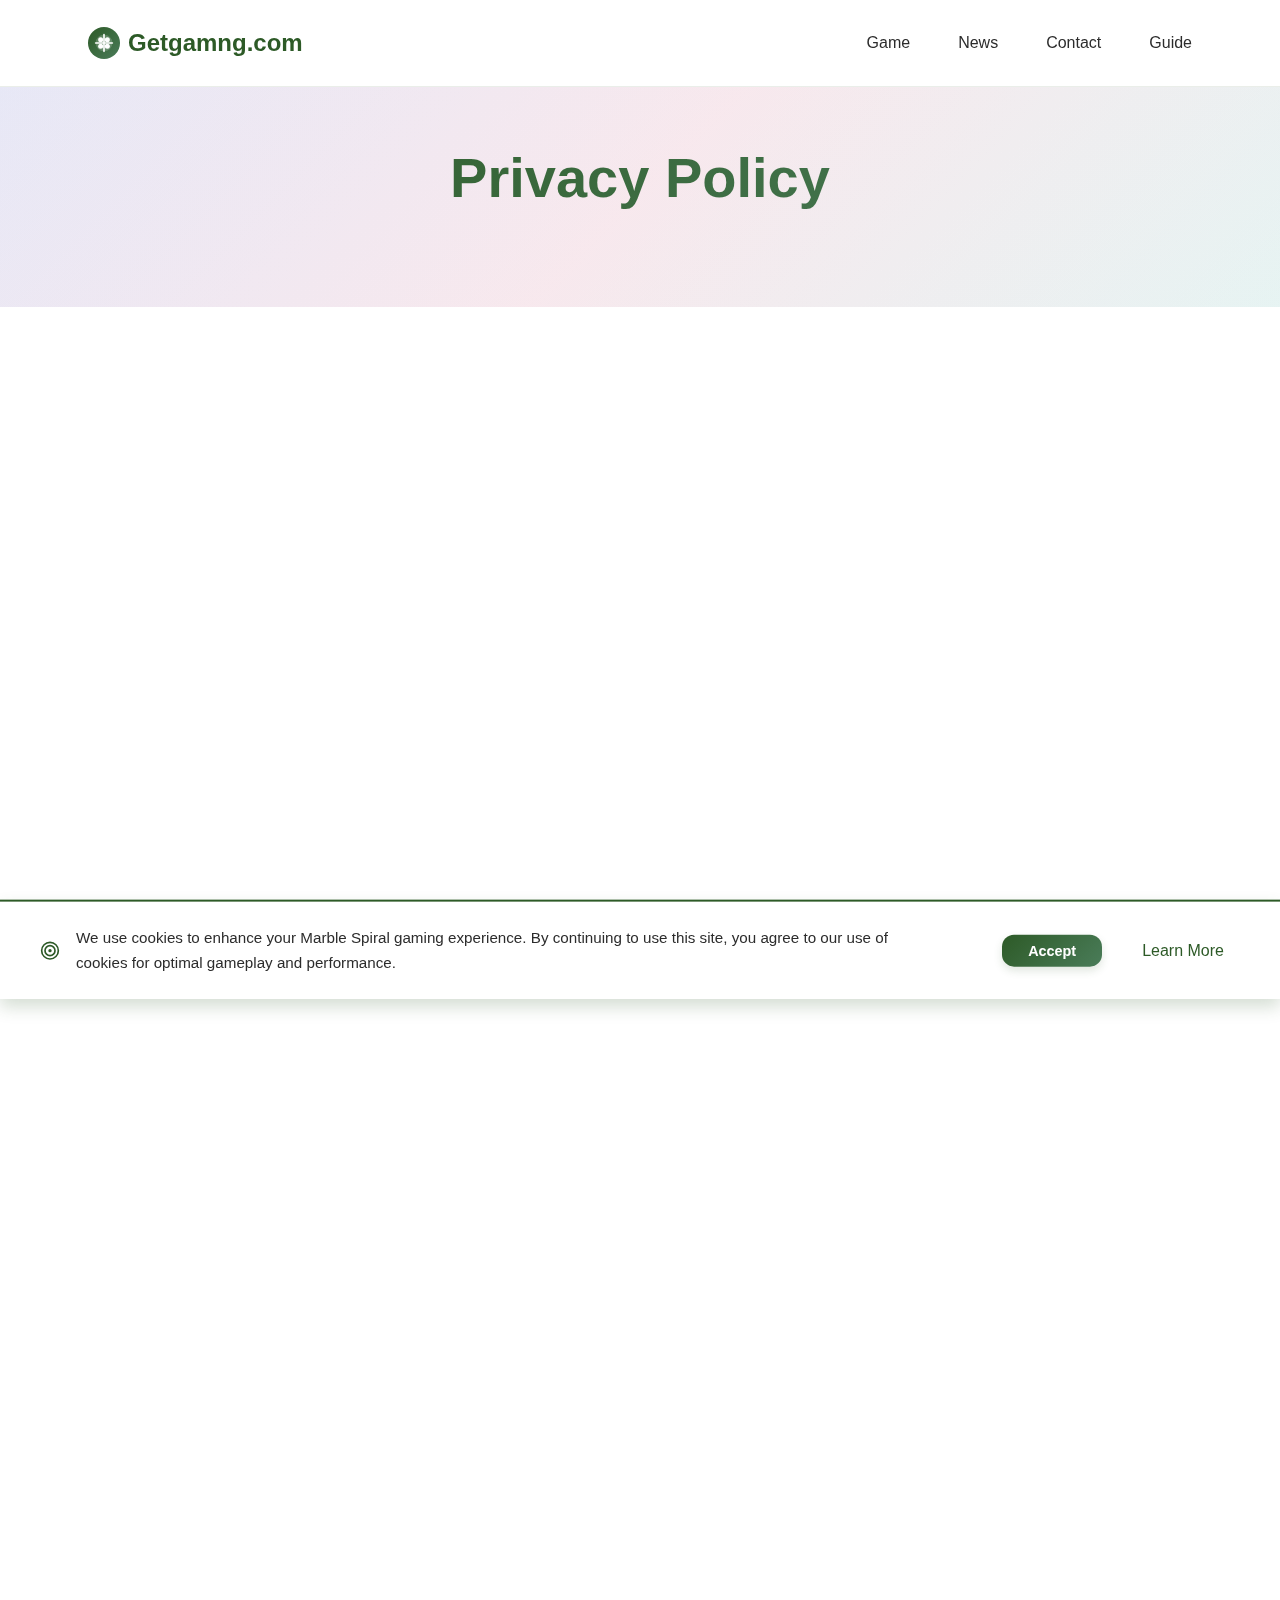
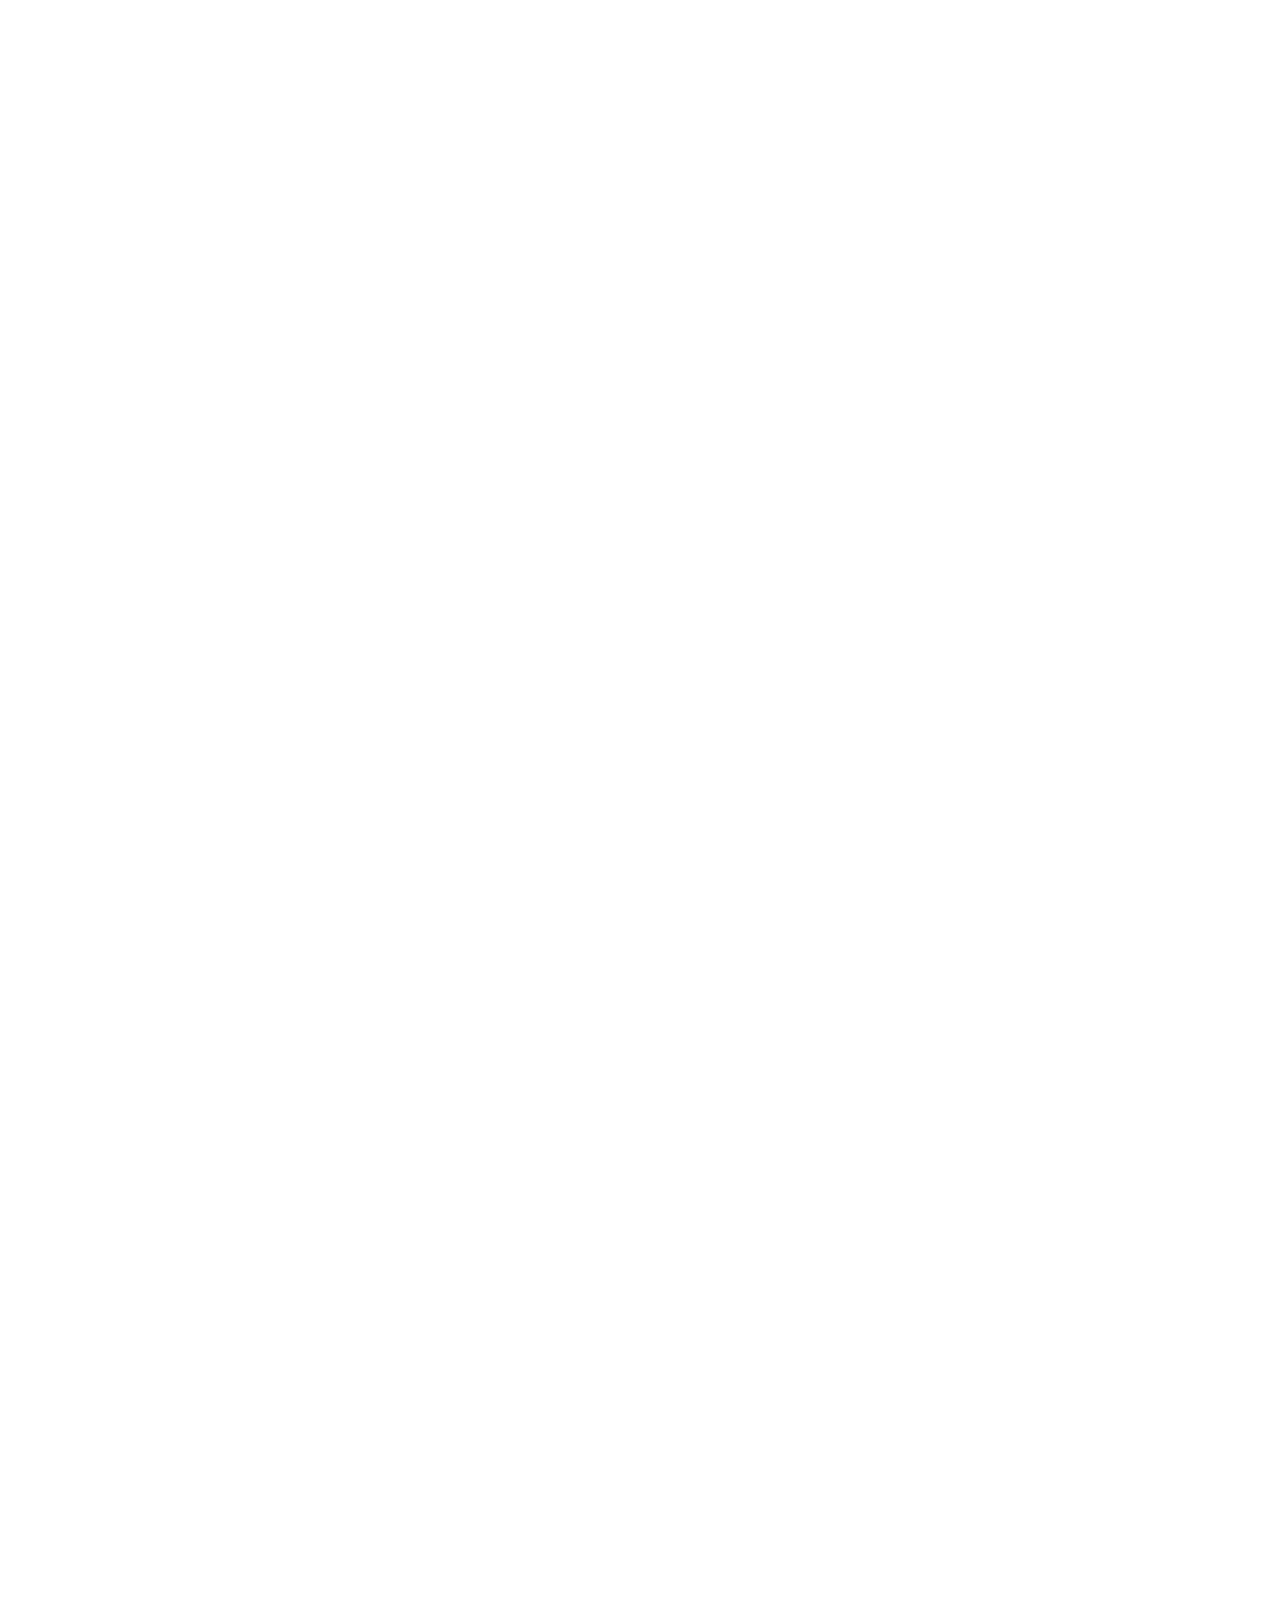
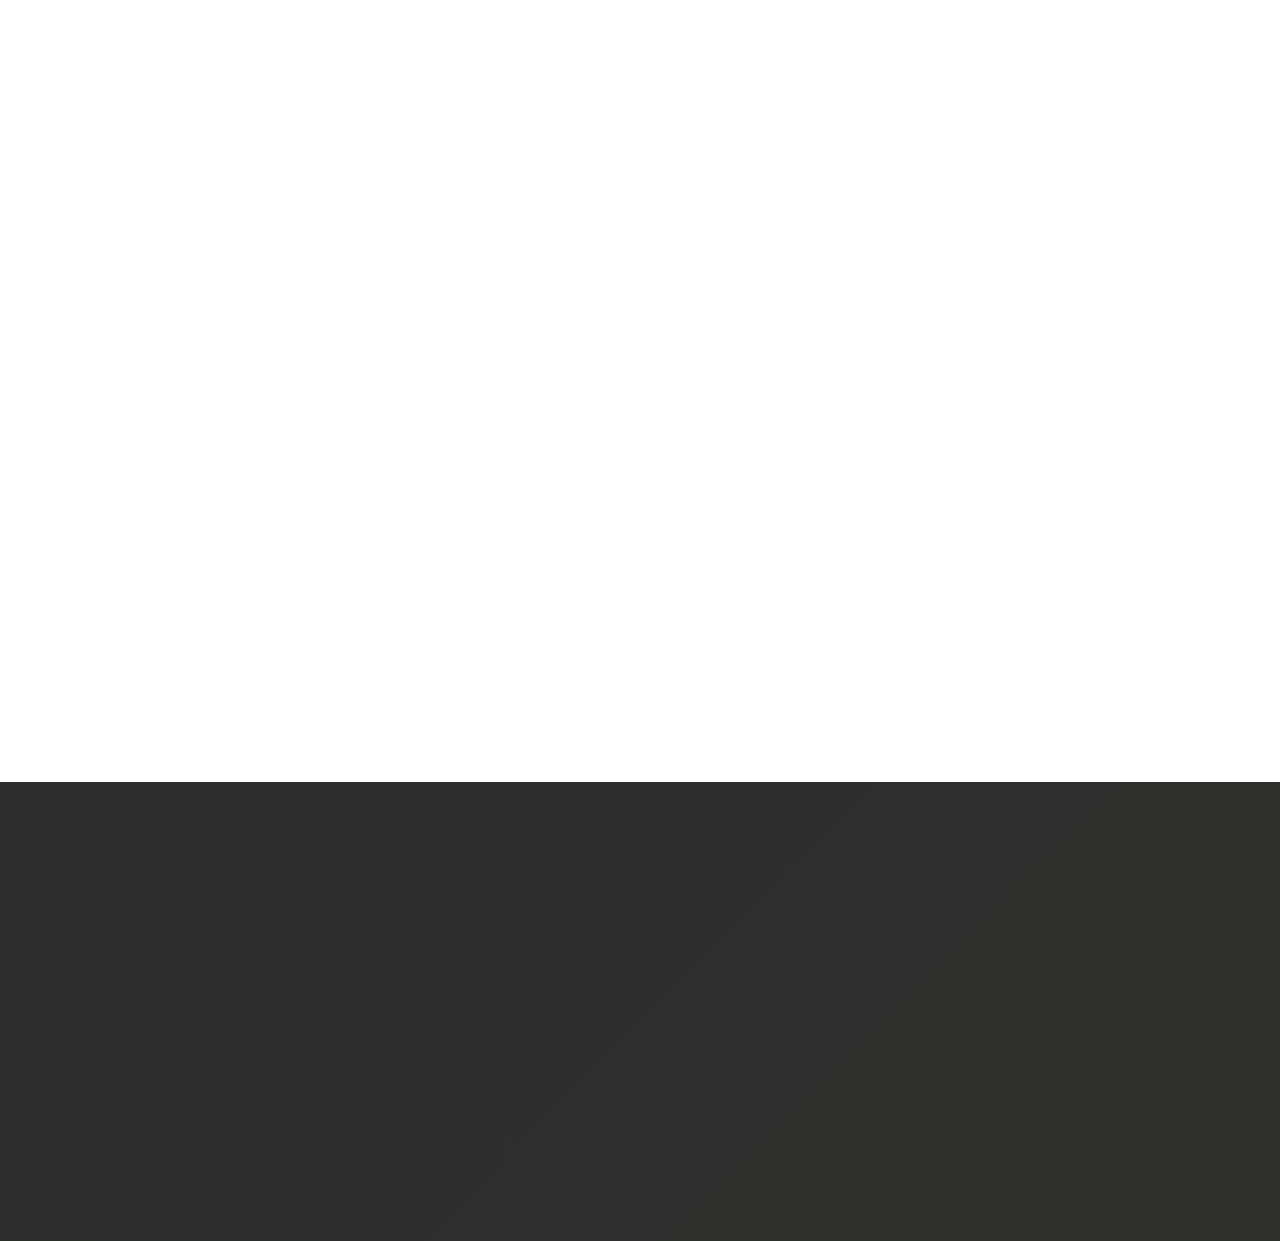
<file: marble-spiral-privacy.html>
<!DOCTYPE html>
<html lang="en">
  <head>
    <meta charset="UTF-8" />
    <meta name="viewport" content="width=device-width, initial-scale=1.0" />
    <meta
      name="description"
      content="Read our privacy policy for Marble Spiral. Learn how we protect your personal information while you enjoy our strategic puzzle gaming experience. Understand your rights, data collection practices, and how we ensure your privacy in our gaming platform."
    />
    <meta
      name="keywords"
      content="Marble Spiral, puzzle game privacy, privacy policy, data protection, personal information, strategic gaming privacy, gaming studio privacy, user rights"
    />
    <meta name="author" content="Getgamng.com" />
    <meta name="robots" content="index, follow" />
    <meta
      property="og:title"
      content="Marble Spiral: Privacy Policy - Data Protection"
    />
    <meta
      property="og:description"
      content="Read our privacy policy for Marble Spiral. Learn how we protect your personal information while you enjoy our strategic puzzle gaming experience."
    />
    <meta property="og:type" content="website" />
    <meta
      property="og:url"
      content="https://getgamng.com/marble-spiral-privacy.html"
    />
    <meta property="og:image" content="./depictions/icon.jpg" />
    <title>Getgamng.com - Marble Spiral: Privacy Policy</title>
    <link rel="icon" type="image/x-icon" href="./depictions/icon.jpg" />
    <link rel="stylesheet" href="./css/main.css" />
    <link rel="stylesheet" href="./css/header.css" />
    <link rel="stylesheet" href="./css/footer.css" />
    <link rel="stylesheet" href="./css/disclaimer.css" />
    <link rel="stylesheet" href="./css/cookie-banner.css" />
  </head>
  <body>
    <div id="header-placeholder"></div>

    <!-- Privacy Policy Hero Section -->
    <section class="disclaimer-hero">
      <div class="container">
        <h1 class="disclaimer-hero-title">Privacy Policy</h1>
      </div>
    </section>

    <!-- Privacy Policy Content -->
    <section class="disclaimer-content">
      <div class="container">
        <div class="disclaimer-card">
          <h2>Privacy Policy</h2>

          <div class="disclaimer-section">
            <h3>Introduction</h3>
            <p>
              At Marble Spiral, we are committed to protecting your privacy and
              ensuring the security of your personal information. This Privacy
              Policy explains how we collect, use, disclose, and safeguard your
              information when you use our website and services.
            </p>
          </div>

          <div class="disclaimer-section">
            <h3>Information We Collect</h3>
            <p>We may collect the following types of information:</p>
            <ul>
              <li>
                <strong>Personal Information:</strong> Name, email address,
                phone number (when provided through contact forms)
              </li>
              <li>
                <strong>Usage Information:</strong> How you interact with our
                website, pages visited, time spent on pages
              </li>
              <li>
                <strong>Technical Information:</strong> Device type, browser
                type, IP address, operating system
              </li>
              <li>
                <strong>Game Preferences:</strong> Level progress, game
                settings, strategic choices
              </li>
              <li>
                <strong>Communication Data:</strong> Messages sent through our
                contact forms
              </li>
            </ul>
          </div>

          <div class="disclaimer-section">
            <h3>How We Use Your Information</h3>
            <p>We use the collected information for the following purposes:</p>
            <ul>
              <li>Provide and maintain our website and services</li>
              <li>Improve user experience and website functionality</li>
              <li>Respond to your inquiries and provide customer support</li>
              <li>
                Send important updates and notifications about our services
              </li>
              <li>Analyze website usage to improve our content and features</li>
              <li>Ensure the security and integrity of our services</li>
              <li>Comply with legal obligations and regulations</li>
            </ul>
          </div>

          <div class="disclaimer-section">
            <h3>Information Sharing and Disclosure</h3>
            <p>
              We do not sell, trade, or otherwise transfer your personal
              information to third parties without your consent, except in the
              following circumstances:
            </p>
            <ul>
              <li>
                <strong>Service Providers:</strong> We may share information
                with trusted third-party service providers who assist us in
                operating our website and providing services
              </li>
              <li>
                <strong>Legal Requirements:</strong> We may disclose information
                when required by law or to protect our rights and safety
              </li>
              <li>
                <strong>Business Transfers:</strong> In the event of a merger,
                acquisition, or sale of assets, your information may be
                transferred
              </li>
              <li>
                <strong>Consent:</strong> We may share information with your
                explicit consent
              </li>
            </ul>
          </div>

          <div class="disclaimer-section">
            <h3>Data Security</h3>
            <p>
              We implement appropriate security measures to protect your
              personal information:
            </p>
            <ul>
              <li>Encryption of sensitive data during transmission</li>
              <li>Regular security assessments and updates</li>
              <li>Access controls and authentication measures</li>
              <li>Secure data storage and backup procedures</li>
              <li>Employee training on data protection practices</li>
            </ul>
          </div>

          <div class="disclaimer-section">
            <h3>Your Rights and Choices</h3>
            <p>
              You have the following rights regarding your personal information:
            </p>
            <ul>
              <li>
                <strong>Access:</strong> Request a copy of the personal
                information we hold about you
              </li>
              <li>
                <strong>Correction:</strong> Request correction of inaccurate or
                incomplete information
              </li>
              <li>
                <strong>Deletion:</strong> Request deletion of your personal
                information
              </li>
              <li>
                <strong>Portability:</strong> Request transfer of your data to
                another service
              </li>
              <li>
                <strong>Objection:</strong> Object to processing of your
                personal information
              </li>
              <li>
                <strong>Withdrawal:</strong> Withdraw consent for data
                processing
              </li>
            </ul>
          </div>

          <div class="disclaimer-section">
            <h3>Cookies and Tracking Technologies</h3>
            <p>
              We use cookies and similar tracking technologies to enhance your
              experience. For detailed information about our use of cookies,
              please see our
              <a href="./marble-spiral-cookies.html">Cookie Policy</a>.
            </p>
          </div>

          <div class="disclaimer-section">
            <h3>Third-Party Services</h3>
            <p>
              Our website may contain links to third-party services or integrate
              with third-party tools. These services have their own privacy
              policies, and we are not responsible for their practices. We
              encourage you to review their privacy policies before using their
              services.
            </p>
          </div>

          <div class="disclaimer-section">
            <h3>Children's Privacy</h3>
            <p>
              Our services are designed to be family-friendly and suitable for
              all ages. However, we do not knowingly collect personal
              information from children under 13 without parental consent. If
              you believe we have collected information from a child under 13,
              please contact us immediately.
            </p>
          </div>

          <div class="disclaimer-section">
            <h3>International Data Transfers</h3>
            <p>
              Your information may be transferred to and processed in countries
              other than your own. We ensure that such transfers comply with
              applicable data protection laws and implement appropriate
              safeguards to protect your information.
            </p>
          </div>

          <div class="disclaimer-section">
            <h3>Data Retention</h3>
            <p>
              We retain your personal information only for as long as necessary
              to fulfill the purposes outlined in this Privacy Policy, unless a
              longer retention period is required or permitted by law. When we
              no longer need your information, we will securely delete or
              anonymize it.
            </p>
          </div>

          <div class="disclaimer-section">
            <h3>Changes to This Policy</h3>
            <p>
              We may update this Privacy Policy from time to time to reflect
              changes in our practices or for other operational, legal, or
              regulatory reasons. We will notify you of any material changes by
              posting the new Privacy Policy on this page and updating the "Last
              updated" date.
            </p>
          </div>

          <div class="disclaimer-section">
            <h3>Contact Us</h3>
            <p>
              If you have any questions about this Privacy Policy or our privacy
              practices, please contact us at
              <a href="mailto:connection@getgamng.com"
                >connection@getgamng.com</a
              >.
            </p>
          </div>

          <div class="disclaimer-footer">
            <p><strong>Last updated:</strong> January 2025</p>
            <p>This Privacy Policy is effective as of the date listed above.</p>
          </div>
        </div>
      </div>
    </section>

    <div id="footer-placeholder"></div>

    <!-- Cookie Banner -->
    <div class="cookie-banner" id="cookie-banner">
      <div class="cookie-content">
        <div class="cookie-text">
          <div class="cookie-icon">
            <svg
              width="20"
              height="20"
              viewBox="0 0 24 24"
              fill="none"
              xmlns="http://www.w3.org/2000/svg"
            >
              <circle
                cx="12"
                cy="12"
                r="10"
                stroke="currentColor"
                stroke-width="2"
              />
              <circle
                cx="12"
                cy="12"
                r="6"
                stroke="currentColor"
                stroke-width="2"
              />
              <circle cx="12" cy="12" r="2" fill="currentColor" />
            </svg>
          </div>
          <p>
            We use cookies to enhance your Marble Spiral gaming experience. By
            continuing to use this site, you agree to our use of cookies for
            optimal gameplay and performance.
          </p>
        </div>
        <div class="cookie-buttons">
          <button class="btn btn-primary" onclick="marbleSpiralAcceptCookies()">
            Accept
          </button>
          <a href="./marble-spiral-cookies.html" class="cookie-link"
            >Learn More</a
          >
        </div>
      </div>
    </div>

    <script src="./js/builder.js"></script>
    <script src="./js/data.js"></script>
    <script src="./js/main.js"></script>
    <script src="./js/cookie-banner.js"></script>
  </body>
</html>
</file>
<file: css/main.css>
:root {
  /* Color Palette - Marble Spiral Gaming Theme */
  --primary-color: #2d5a27;
  --secondary-color: #4a7c59;
  --accent-color: #7cb342;
  --warm-color: #8bc34a;
  --soft-purple: #689f38;
  --light-pink: #66bb6a;
  --mint-green: #4caf50;
  --peach: #81c784;

  /* Neutral Colors */
  --white: #ffffff;
  --light-gray: #f5f5f5;
  --gray: #666666;
  --dark-gray: #2c2c2c;
  --black: #1a1a1a;

  /* Gradients */
  --gradient-primary: linear-gradient(
    135deg,
    var(--primary-color),
    var(--secondary-color)
  );
  --gradient-secondary: linear-gradient(
    135deg,
    var(--accent-color),
    var(--warm-color)
  );
  --gradient-accent: linear-gradient(
    135deg,
    var(--mint-green),
    var(--light-pink)
  );
  --gradient-warm: linear-gradient(135deg, var(--peach), var(--soft-purple));

  /* Typography */
  --font-primary: "Segoe UI", Tahoma, Geneva, Verdana, sans-serif;
  --font-secondary: "Courier New", monospace;

  /* Spacing */
  --spacing-xs: 0.5rem;
  --spacing-sm: 1rem;
  --spacing-md: 1.5rem;
  --spacing-lg: 2rem;
  --spacing-xl: 3rem;
  --spacing-xxl: 4rem;

  /* Border Radius */
  --border-radius-sm: 8px;
  --border-radius-md: 12px;
  --border-radius-lg: 20px;
  --border-radius-xl: 30px;

  /* Shadows */
  --shadow-sm: 0 2px 4px rgba(45, 90, 39, 0.1);
  --shadow-md: 0 4px 8px rgba(45, 90, 39, 0.15);
  --shadow-lg: 0 8px 16px rgba(45, 90, 39, 0.2);
  --shadow-xl: 0 12px 24px rgba(45, 90, 39, 0.25);

  /* Transitions */
  --transition-fast: 0.2s ease;
  --transition-normal: 0.3s ease;
  --transition-slow: 0.5s ease;
}

* {
  margin: 0;
  padding: 0;
  box-sizing: border-box;
}

body {
  font-family: var(--font-primary);
  line-height: 1.6;
  color: var(--dark-gray);
  background: linear-gradient(135deg, var(--light-gray) 0%, var(--white) 100%);
  overflow-x: hidden;
  padding-top: 80px; /* Account for fixed header */
}

.container {
  max-width: 1200px;
  margin: 0 auto;
  padding: 0 var(--spacing-md);
}

/* Typography */
h1,
h2,
h3,
h4,
h5,
h6 {
  font-weight: 600;
  line-height: 1.2;
  margin-bottom: var(--spacing-sm);
}

h1 {
  font-size: clamp(2rem, 5vw, 3.5rem);
}

h2 {
  font-size: clamp(1.5rem, 4vw, 2.5rem);
}

h3 {
  font-size: clamp(1.2rem, 3vw, 1.8rem);
}

p {
  margin-bottom: var(--spacing-sm);
  font-size: 1rem;
}

/* Buttons */
.btn {
  display: inline-block;
  padding: var(--spacing-sm) var(--spacing-lg);
  border: none;
  border-radius: var(--border-radius-md);
  font-size: 1rem;
  font-weight: 600;
  text-decoration: none;
  cursor: pointer;
  transition: all var(--transition-normal);
  text-align: center;
  min-width: 120px;
}

.btn-primary {
  background: var(--gradient-primary);
  color: var(--white);
  box-shadow: var(--shadow-md);
}

.btn-primary:hover {
  transform: translateY(-2px);
  box-shadow: var(--shadow-lg);
}

.btn-secondary {
  background: transparent;
  color: var(--primary-color);
  border: 2px solid var(--primary-color);
}

.btn-secondary:hover {
  background: var(--primary-color);
  color: var(--white);
  transform: translateY(-2px);
}

/* Section Styles */
.section-title {
  text-align: center;
  margin-bottom: var(--spacing-xl);
  background: var(--gradient-primary);
  -webkit-background-clip: text;
  -webkit-text-fill-color: transparent;
  background-clip: text;
  font-weight: 700;
}

.section-subtitle {
  text-align: center;
  color: var(--gray);
  font-size: 1.1rem;
  margin-bottom: var(--spacing-xl);
  max-width: 600px;
  margin-left: auto;
  margin-right: auto;
}

/* Responsive Design */
@media (max-width: 360px) {
  .container {
    padding: 0 var(--spacing-sm);
  }

  .btn {
    padding: var(--spacing-xs) var(--spacing-md);
    font-size: 0.9rem;
    min-width: 100px;
  }
}

@media (min-width: 768px) {
  .container {
    padding: 0 var(--spacing-lg);
  }
}

@media (min-width: 1280px) {
  .container {
    padding: 0 var(--spacing-xl);
  }
}

/* Animations */
@keyframes fadeInUp {
  from {
    opacity: 0;
    transform: translateY(30px);
  }
  to {
    opacity: 1;
    transform: translateY(0);
  }
}

@keyframes float {
  0%,
  100% {
    transform: translateY(0px);
  }
  50% {
    transform: translateY(-10px);
  }
}

@keyframes pulse {
  0%,
  100% {
    transform: scale(1);
  }
  50% {
    transform: scale(1.05);
  }
}

.fade-in-up {
  animation: fadeInUp 0.6s ease-out;
}

.float {
  animation: float 3s ease-in-out infinite;
}

.pulse {
  animation: pulse 2s ease-in-out infinite;
}

/* Utility Classes */
.text-center {
  text-align: center;
}

.text-left {
  text-align: left;
}

.text-right {
  text-align: right;
}

.mb-0 {
  margin-bottom: 0;
}

.mb-1 {
  margin-bottom: var(--spacing-xs);
}

.mb-2 {
  margin-bottom: var(--spacing-sm);
}

.mb-3 {
  margin-bottom: var(--spacing-md);
}

.mb-4 {
  margin-bottom: var(--spacing-lg);
}

.mb-5 {
  margin-bottom: var(--spacing-xl);
}

.mt-0 {
  margin-top: 0;
}

.mt-1 {
  margin-top: var(--spacing-xs);
}

.mt-2 {
  margin-top: var(--spacing-sm);
}

.mt-3 {
  margin-top: var(--spacing-md);
}

.mt-4 {
  margin-top: var(--spacing-lg);
}

.mt-5 {
  margin-top: var(--spacing-xl);
}

.hidden {
  display: none;
}

.visible {
  display: block;
}
</file>
<file: css/header.css>
.header {
  position: fixed;
  top: 0;
  left: 0;
  right: 0;
  background: rgba(255, 255, 255, 0.95);
  backdrop-filter: blur(10px);
  border-bottom: 1px solid rgba(45, 90, 39, 0.1);
  z-index: 1000;
  transition: all var(--transition-normal);
}

.header-content {
  display: flex;
  align-items: center;
  justify-content: space-between;
  padding: var(--spacing-sm) var(--spacing-md);
  max-width: 1200px;
  margin: 0 auto;
}

.logo {
  display: flex;
  align-items: center;
  text-decoration: none;
  color: var(--primary-color);
  font-weight: 700;
  font-size: 1.5rem;
  transition: all var(--transition-normal);
}

.logo:hover {
  transform: scale(1.05);
}

.logo-icon {
  width: 32px;
  height: 32px;
  margin-right: var(--spacing-xs);
  background: var(--gradient-primary);
  border-radius: 50%;
  display: flex;
  align-items: center;
  justify-content: center;
  font-size: 1.2rem;
  color: var(--white);
}

.logo-icon svg {
  width: 20px;
  height: 20px;
}

.nav {
  display: none;
}

.nav-list {
  display: flex;
  list-style: none;
  gap: var(--spacing-lg);
  align-items: center;
}

.nav-link {
  text-decoration: none;
  color: var(--dark-gray);
  font-weight: 500;
  transition: all var(--transition-normal);
  position: relative;
}

.nav-link:hover {
  color: var(--primary-color);
}

.nav-link::after {
  content: "";
  position: absolute;
  bottom: -5px;
  left: 0;
  width: 0;
  height: 2px;
  background: var(--gradient-primary);
  transition: width var(--transition-normal);
}

.nav-link:hover::after {
  width: 100%;
}

.burger-menu {
  display: flex;
  flex-direction: column;
  justify-content: space-around;
  width: 30px;
  height: 25px;
  background: transparent;
  border: none;
  cursor: pointer;
  padding: 0;
  z-index: 1001;
}

.burger-line {
  width: 100%;
  height: 3px;
  background: var(--primary-color);
  border-radius: 2px;
  transition: all var(--transition-normal);
  transform-origin: center;
}

.burger-menu.active .burger-line:nth-child(1) {
  transform: rotate(45deg) translate(6px, 6px);
}

.burger-menu.active .burger-line:nth-child(2) {
  opacity: 0;
}

.burger-menu.active .burger-line:nth-child(3) {
  transform: rotate(-45deg) translate(6px, -6px);
}

/* Mobile Menu Styles */
.mobile-menu {
  position: fixed;
  top: 0;
  left: 0;
  right: 0;
  bottom: 0;
  background: rgba(255, 255, 255, 0.95);
  z-index: 1000;
  display: none;
  opacity: 0;
  transition: opacity 0.3s ease;
}

.mobile-menu.active {
  display: block;
  opacity: 1;
}

.mobile-nav-list {
  list-style: none;
  margin: 0;
  padding: 0;
  display: flex;
  flex-direction: row;
  flex-wrap: wrap;
  gap: 15px;
  justify-content: center;
  align-items: center;
  padding: 20px;
  margin-top: 80px;
  background: rgba(255, 255, 255, 0.9);
  border-radius: 15px;
  box-shadow: 0 4px 20px rgba(45, 90, 39, 0.1);
  backdrop-filter: blur(10px);
  border: 1px solid rgba(45, 90, 39, 0.1);
}

.mobile-nav-link {
  text-decoration: none;
  color: var(--dark-gray);
  font-size: 16px;
  font-weight: 500;
  padding: 10px 15px;
  border-radius: 8px;
  transition: all 0.3s ease;
  background: transparent;
  display: inline-block;
}

.mobile-nav-link:hover {
  color: var(--primary-color);
  background: rgba(45, 90, 39, 0.1);
}

/* Responsive Design */
@media (min-width: 1280px) {
  .burger-menu {
    display: none;
  }

  .nav {
    display: block;
  }

  .header-content {
    padding: var(--spacing-md) var(--spacing-xl);
  }

  .nav-list {
    gap: var(--spacing-xl);
  }
}

/* Header scroll effect */
.header.scrolled {
  background: rgba(255, 255, 255, 0.98);
  box-shadow: var(--shadow-md);
}
</file>
<file: css/footer.css>
.footer {
  background: var(--dark-gray);
  color: var(--white);
  padding: var(--spacing-xxl) 0 var(--spacing-lg);
  position: relative;
  overflow: hidden;
}

.footer::before {
  content: "";
  position: absolute;
  top: 0;
  left: 0;
  right: 0;
  bottom: 0;
  background: linear-gradient(
    135deg,
    rgba(45, 90, 39, 0.1) 0%,
    rgba(74, 124, 89, 0.1) 50%,
    rgba(124, 179, 66, 0.1) 100%
  );
  opacity: 0.3;
}

.footer-content {
  position: relative;
  z-index: 1;
  max-width: 1200px;
  margin: 0 auto;
  padding: 0 var(--spacing-md);
}

.footer-grid {
  display: flex;
  flex-direction: column;
  gap: var(--spacing-xl);
  margin-bottom: var(--spacing-xl);
}

.footer-section {
  flex: 1;
}

.footer-section h3 {
  color: var(--white);
  margin-bottom: var(--spacing-md);
  font-size: 1.3rem;
  font-weight: 600;
}

.footer-section p,
.footer-section a {
  color: rgba(255, 255, 255, 0.8);
  text-decoration: none;
  transition: all var(--transition-normal);
  line-height: 1.6;
}

.footer-section a:hover {
  color: var(--primary-color);
  transform: translateX(5px);
}

.footer-section ul {
  list-style: none;
  padding: 0;
}

.footer-section ul li {
  margin-bottom: var(--spacing-sm);
}

.footer-section ul li a {
  display: inline-block;
  position: relative;
}

.footer-section ul li a::before {
  content: "";
  position: absolute;
  bottom: -2px;
  left: 0;
  width: 0;
  height: 2px;
  background: var(--gradient-primary);
  transition: width var(--transition-normal);
}

.footer-section ul li a:hover::before {
  width: 100%;
}

.footer-bottom {
  border-top: 1px solid rgba(255, 255, 255, 0.1);
  padding-top: var(--spacing-lg);
  text-align: center;
  position: relative;
  z-index: 1;
}

.footer-bottom p {
  color: rgba(255, 255, 255, 0.6);
  margin: 0;
}

.footer-bottom a {
  color: var(--primary-color);
  text-decoration: none;
  transition: all var(--transition-normal);
}

.footer-bottom a:hover {
  color: var(--secondary-color);
}

/* Contact information styling */
.contact-info {
  display: flex;
  flex-direction: column;
  gap: 0;
}

.contact-item {
  display: flex;
  align-items: center;
  gap: 10px;
  padding: 2px 0;
}

.contact-icon {
  width: 20px;
  height: 20px;
  background: var(--gradient-primary);
  border-radius: 50%;
  display: flex;
  align-items: center;
  justify-content: center;
  font-size: 0.8rem;
  flex-shrink: 0;
  color: var(--white);
}

.contact-icon svg {
  width: 12px;
  height: 12px;
}

/* Responsive Design */
@media (min-width: 768px) {
  .footer-grid {
    display: grid;
    grid-template-columns: repeat(3, 1fr);
    gap: var(--spacing-xl);
  }
}

@media (min-width: 1280px) {
  .footer-content {
    padding: 0 var(--spacing-xl);
  }

  .footer-grid {
    gap: var(--spacing-xxl);
  }
}

/* Animation for footer sections */
.footer-section {
  opacity: 0;
  transform: translateY(20px);
  animation: fadeInUp 0.6s ease-out forwards;
}

.footer-section:nth-child(1) {
  animation-delay: 0.1s;
}
.footer-section:nth-child(2) {
  animation-delay: 0.2s;
}
.footer-section:nth-child(3) {
  animation-delay: 0.3s;
}

/* Hover effects for contact items */
.contact-item {
  transition: all var(--transition-normal);
}

.contact-item:hover {
  transform: translateX(5px);
}

.contact-item:hover .contact-icon {
  transform: scale(1.2);
  animation: pulse 0.6s ease-in-out;
}

/* Footer bottom animation */
.footer-bottom {
  opacity: 0;
  animation: fadeInUp 0.6s ease-out 0.4s forwards;
}

/* Responsive adjustments */
@media (max-width: 360px) {
  .footer {
    padding: var(--spacing-xl) 0 var(--spacing-md);
  }

  .footer-content {
    padding: 0 var(--spacing-sm);
  }

  .footer-grid {
    gap: var(--spacing-lg);
  }
}

/* Social media links */
.social-links {
  display: flex;
  gap: var(--spacing-md);
  margin-top: var(--spacing-md);
}

.social-link {
  width: 40px;
  height: 40px;
  background: var(--gradient-primary);
  border-radius: 50%;
  display: flex;
  align-items: center;
  justify-content: center;
  color: var(--white);
  text-decoration: none;
  transition: all var(--transition-normal);
  font-size: 1.2rem;
}

.social-link:hover {
  transform: translateY(-3px) scale(1.1);
  box-shadow: var(--shadow-md);
}

/* Copyright year update */
.copyright-year {
  color: var(--primary-color);
  font-weight: 600;
}
</file>
<file: css/hero.css>
.hero {
  min-height: 80vh;
  display: flex;
  align-items: center;
  justify-content: center;
  padding: var(--spacing-xxl) var(--spacing-md);
  background: transparent;
  position: relative;
  overflow: hidden;
}

.hero::after {
  content: "";
  position: absolute;
  top: 0;
  left: 0;
  right: 0;
  bottom: 0;
  background: linear-gradient(
    to bottom,
    rgba(0, 0, 0, 0.3) 0%,
    rgba(0, 0, 0, 0.1) 50%,
    rgba(0, 0, 0, 0.3) 100%
  );
  z-index: 1;
}

.hero::before {
  content: "";
  position: absolute;
  top: 0;
  left: 0;
  right: 0;
  bottom: 0;
  background: radial-gradient(
      22px 22px at 20% 20%,
      rgba(45, 90, 39, 1) 50%,
      transparent 50%
    ),
    radial-gradient(
      25px 25px at 80% 20%,
      rgba(74, 124, 89, 1) 50%,
      transparent 50%
    ),
    radial-gradient(
      22px 22px at 80% 80%,
      rgba(124, 179, 66, 1) 50%,
      transparent 50%
    ),
    radial-gradient(
      25px 25px at 20% 80%,
      rgba(139, 195, 74, 1) 50%,
      transparent 50%
    ),
    radial-gradient(
      38px 38px at 50% 50%,
      rgba(102, 187, 106, 1) 50%,
      transparent 50%
    ),
    radial-gradient(
      18px 18px at 10% 40%,
      rgba(45, 90, 39, 0.8) 50%,
      transparent 50%
    ),
    radial-gradient(
      22px 22px at 90% 60%,
      rgba(74, 124, 89, 0.8) 50%,
      transparent 50%
    ),
    radial-gradient(
      18px 18px at 70% 10%,
      rgba(124, 179, 66, 0.8) 50%,
      transparent 50%
    ),
    radial-gradient(
      22px 22px at 30% 90%,
      rgba(139, 195, 74, 0.8) 50%,
      transparent 50%
    ),
    radial-gradient(
      18px 18px at 60% 70%,
      rgba(102, 187, 106, 0.8) 50%,
      transparent 50%
    ),
    radial-gradient(
      12px 12px at 40% 30%,
      rgba(45, 90, 39, 0.6) 50%,
      transparent 50%
    ),
    radial-gradient(
      17px 17px at 85% 45%,
      rgba(74, 124, 89, 0.6) 50%,
      transparent 50%
    ),
    radial-gradient(
      12px 12px at 15% 75%,
      rgba(124, 179, 66, 0.6) 50%,
      transparent 50%
    ),
    radial-gradient(
      17px 17px at 75% 85%,
      rgba(139, 195, 74, 0.6) 50%,
      transparent 50%
    ),
    radial-gradient(
      12px 12px at 45% 15%,
      rgba(102, 187, 106, 0.6) 50%,
      transparent 50%
    );
  background-size: 100% 100%;
  animation: float 20s ease-in-out infinite;
  z-index: 0;
}

.hero-container {
  display: flex;
  align-items: center;
  justify-content: space-between;
  gap: var(--spacing-xl);
  max-width: 1200px;
  margin: 0 auto;
  z-index: 3;
  position: relative;
}

.hero-content {
  text-align: left;
  flex: 1;
  max-width: 500px;
  z-index: 3;
  position: relative;
}

.hero-title {
  font-size: clamp(2.5rem, 8vw, 4rem);
  font-weight: 800;
  margin-bottom: var(--spacing-lg);
  background: var(--gradient-primary);
  -webkit-background-clip: text;
  -webkit-text-fill-color: transparent;
  background-clip: text;
  animation: fadeInUp 1s ease-out;
}

.hero-subtitle {
  font-size: clamp(1.1rem, 3vw, 1.3rem);
  color: var(--gray);
  margin-bottom: var(--spacing-xl);
  line-height: 1.6;
  animation: fadeInUp 1s ease-out 0.2s both;
}

.hero-buttons {
  display: flex;
  gap: var(--spacing-md);
  justify-content: center;
  flex-wrap: wrap;
  animation: fadeInUp 1s ease-out 0.4s both;
}

.hero-visual {
  flex: 1;
  display: flex;
  justify-content: center;
  align-items: center;
  z-index: 1;
  opacity: 0.7;
}

.hero-image {
  width: 300px;
  height: 300px;
  object-fit: cover;
  border-radius: var(--border-radius-lg);
  box-shadow: var(--shadow-lg);
  margin-bottom: var(--spacing-lg);
  transition: all var(--transition-normal);
}

.hero-image:hover {
  transform: scale(1.05);
  box-shadow: var(--shadow-xl);
}

/* Responsive Design */
@media (max-width: 1279px) {
  .hero {
    min-height: auto;
    padding: 120px var(--spacing-md) var(--spacing-xl);
  }

  .hero-container {
    flex-direction: column;
    text-align: center;
    gap: var(--spacing-lg);
  }

  .hero-content {
    order: 1;
    max-width: 100%;
    margin-bottom: var(--spacing-lg);
    text-align: center;
  }

  .hero-title {
    font-size: clamp(2rem, 6vw, 2.5rem);
    margin-bottom: var(--spacing-md);
  }

  .hero-subtitle {
    font-size: clamp(1rem, 4vw, 1.2rem);
    margin-bottom: var(--spacing-lg);
    padding: 0 var(--spacing-sm);
  }

  .hero-visual {
    order: 2;
    position: relative;
    top: auto;
    right: auto;
    transform: none;
    opacity: 1;
    width: 100%;
    display: flex;
    flex-direction: column;
    align-items: center;
  }

  .hero-image {
    width: 280px;
    height: 280px;
    margin-bottom: var(--spacing-md);
  }
}

@media (max-width: 480px) {
  .hero {
    padding: 100px var(--spacing-sm) var(--spacing-lg);
  }

  .hero-title {
    font-size: 1.8rem;
  }

  .hero-subtitle {
    font-size: 1rem;
    line-height: 1.5;
  }

  .hero-image {
    width: 240px;
    height: 240px;
  }
}

@media (max-width: 360px) {
  .hero {
    padding: 80px var(--spacing-xs) var(--spacing-md);
  }

  .hero-title {
    font-size: 1.6rem;
  }

  .hero-subtitle {
    font-size: 0.9rem;
  }

  .hero-image {
    width: 200px;
    height: 200px;
  }
}

/* Animations */
@keyframes colorShift {
  0%,
  100% {
    filter: hue-rotate(0deg);
  }
  50% {
    filter: hue-rotate(30deg);
  }
}

.hero-title {
  animation: colorShift 4s ease-in-out infinite;
}

@keyframes float {
  0%,
  100% {
    transform: translateY(0px);
  }
  50% {
    transform: translateY(-10px);
  }
}

.hero-buttons .btn {
  animation: float 3s ease-in-out infinite;
}

.hero-buttons .btn:nth-child(2) {
  animation-delay: 1.5s;
}

@keyframes gradientShift {
  0%,
  100% {
    background-position: 0% 50%;
  }
  50% {
    background-position: 100% 50%;
  }
}

.hero-title {
  background-size: 200% 200%;
  animation: gradientShift 3s ease infinite;
}
</file>
<file: css/features.css>
.features {
  padding: var(--spacing-lg) 0 var(--spacing-xxl) 0;
  background: var(--white);
}

.features-grid {
  display: flex;
  flex-direction: column;
  gap: var(--spacing-lg);
  margin-top: var(--spacing-xl);
}

.feature-card {
  background: var(--white);
  border-radius: var(--border-radius-lg);
  padding: var(--spacing-xl);
  box-shadow: var(--shadow-sm);
  transition: all var(--transition-normal);
  border: 2px solid transparent;
  position: relative;
  overflow: hidden;
}

.feature-card::before {
  content: "";
  position: absolute;
  top: 0;
  left: 0;
  right: 0;
  height: 4px;
  background: var(--gradient-primary);
  transform: scaleX(0);
  transition: transform var(--transition-normal);
}

.feature-card:hover {
  transform: translateY(-8px);
  box-shadow: var(--shadow-lg);
  border-color: rgba(45, 90, 39, 0.2);
}

.feature-card:hover::before {
  transform: scaleX(1);
}

.feature-icon {
  font-size: 3rem;
  margin-bottom: var(--spacing-md);
  display: inline-block;
  animation: float 3s ease-in-out infinite;
  color: var(--primary-color);
}

.feature-icon svg {
  width: 48px;
  height: 48px;
}

.feature-card h3 {
  color: var(--dark-gray);
  margin-bottom: var(--spacing-sm);
  font-weight: 600;
}

.feature-card p {
  color: var(--gray);
  line-height: 1.6;
}

/* Individual feature card themes */
.feature-card:nth-child(1) {
  border-left: 4px solid var(--primary-color);
}

.feature-card:nth-child(1):hover {
  background: linear-gradient(
    135deg,
    rgba(45, 90, 39, 0.05),
    rgba(74, 124, 89, 0.05)
  );
}

.feature-card:nth-child(2) {
  border-left: 4px solid var(--secondary-color);
}

.feature-card:nth-child(2):hover {
  background: linear-gradient(
    135deg,
    rgba(124, 179, 66, 0.05),
    rgba(139, 195, 74, 0.05)
  );
}

.feature-card:nth-child(3) {
  border-left: 4px solid var(--accent-color);
}

.feature-card:nth-child(3):hover {
  background: linear-gradient(
    135deg,
    rgba(102, 187, 106, 0.05),
    rgba(129, 199, 132, 0.05)
  );
}

.feature-card:nth-child(4) {
  border-left: 4px solid var(--warm-color);
}

.feature-card:nth-child(4):hover {
  background: linear-gradient(
    135deg,
    rgba(76, 175, 80, 0.05),
    rgba(129, 199, 132, 0.05)
  );
}

/* Responsive Design */
@media (min-width: 768px) {
  .features-grid {
    display: grid;
    grid-template-columns: repeat(2, 1fr);
    gap: var(--spacing-xl);
  }
}

@media (min-width: 1280px) {
  .features-grid {
    grid-template-columns: repeat(4, 1fr);
    gap: var(--spacing-lg);
  }

  .feature-card {
    padding: var(--spacing-lg);
  }
}

/* Animation for feature cards */
.feature-card {
  opacity: 0;
  transform: translateY(30px);
  animation: fadeInUp 0.6s ease-out forwards;
}

.feature-card:nth-child(1) {
  animation-delay: 0.1s;
}
.feature-card:nth-child(2) {
  animation-delay: 0.2s;
}
.feature-card:nth-child(3) {
  animation-delay: 0.3s;
}
.feature-card:nth-child(4) {
  animation-delay: 0.4s;
}

/* Icon animations */
.feature-icon {
  transition: transform var(--transition-normal);
}

.feature-card:hover .feature-icon {
  transform: scale(1.2) rotate(5deg);
}

/* Gradient text for feature titles */
.feature-card h3 {
  background: var(--gradient-primary);
  -webkit-background-clip: text;
  -webkit-text-fill-color: transparent;
  background-clip: text;
  transition: all var(--transition-normal);
}

.feature-card:hover h3 {
  background-size: 200% 200%;
  animation: gradientShift 2s ease infinite;
}

/* Card content animation */
.feature-card p {
  transition: color var(--transition-normal);
}

.feature-card:hover p {
  color: var(--dark-gray);
}

/* Responsive adjustments */
@media (max-width: 360px) {
  .features {
    padding: var(--spacing-xl) 0;
  }

  .feature-card {
    padding: var(--spacing-lg);
  }

  .feature-icon {
    font-size: 2.5rem;
  }

  .feature-icon svg {
    width: 40px;
    height: 40px;
  }
}
</file>
<file: css/how-to-play.css>
.how-to-play {
  padding: var(--spacing-xxl) 0;
  background: linear-gradient(135deg, var(--light-gray) 0%, var(--white) 100%);
}

.how-to-play-content {
  display: flex;
  align-items: center;
  gap: var(--spacing-xl);
  margin-top: var(--spacing-xl);
}

.how-to-play-image {
  flex: 1;
  max-width: 400px;
}

.how-to-play-image img {
  width: 100%;
  height: auto;
  border-radius: var(--border-radius-lg);
  box-shadow: var(--shadow-lg);
  transition: all var(--transition-normal);
}

.how-to-play-image img:hover {
  transform: scale(1.05);
  box-shadow: var(--shadow-xl);
}

.instructions-grid {
  display: flex;
  flex-direction: column;
  gap: var(--spacing-xl);
  margin-top: var(--spacing-xl);
}

.instruction-step {
  display: flex;
  align-items: flex-start;
  gap: var(--spacing-lg);
  background: var(--white);
  padding: var(--spacing-xl);
  border-radius: var(--border-radius-lg);
  box-shadow: var(--shadow-sm);
  transition: all var(--transition-normal);
  position: relative;
  overflow: hidden;
}

.instruction-step::before {
  content: "";
  position: absolute;
  top: 0;
  left: 0;
  width: 100%;
  height: 100%;
  background: var(--gradient-primary);
  opacity: 0;
  transition: opacity var(--transition-normal);
  z-index: 0;
}

.instruction-step:hover {
  transform: translateY(-5px);
  box-shadow: var(--shadow-lg);
}

.instruction-step:hover::before {
  opacity: 0.05;
}

.step-number {
  background: var(--gradient-primary);
  color: var(--white);
  width: 60px;
  height: 60px;
  border-radius: 50%;
  display: flex;
  align-items: center;
  justify-content: center;
  font-size: 1.5rem;
  font-weight: 700;
  flex-shrink: 0;
  z-index: 1;
  position: relative;
  box-shadow: var(--shadow-md);
  transition: all var(--transition-normal);
}

.instruction-step:hover .step-number {
  transform: scale(1.1);
  box-shadow: var(--shadow-lg);
}

.step-content {
  flex: 1;
  z-index: 1;
  position: relative;
}

.step-content h3 {
  color: var(--dark-gray);
  margin-bottom: var(--spacing-sm);
  font-weight: 600;
}

.step-content p {
  color: var(--gray);
  line-height: 1.6;
}

/* Individual step themes */
.instruction-step:nth-child(1) .step-number {
  background: var(--gradient-primary);
}

.instruction-step:nth-child(2) .step-number {
  background: var(--gradient-secondary);
}

.instruction-step:nth-child(3) .step-number {
  background: var(--gradient-accent);
}

.instruction-step:nth-child(4) .step-number {
  background: var(--gradient-warm);
}

/* Responsive Design */
@media (max-width: 768px) {
  .how-to-play-content {
    flex-direction: column;
    gap: var(--spacing-lg);
  }

  .how-to-play-image {
    max-width: 280px;
    order: -1;
    margin: 0 auto;
  }

  .instruction-step {
    flex-direction: column;
    text-align: center;
    gap: var(--spacing-md);
  }

  .step-number {
    align-self: center;
  }
}

@media (min-width: 1280px) {
  .instructions-grid {
    max-width: 900px;
    margin-left: auto;
    margin-right: auto;
  }
}

/* Animation for instruction steps */
.instruction-step {
  opacity: 0;
  transform: translateX(-30px);
  animation: slideInLeft 0.6s ease-out forwards;
}

.instruction-step:nth-child(1) {
  animation-delay: 0.1s;
}
.instruction-step:nth-child(2) {
  animation-delay: 0.2s;
}
.instruction-step:nth-child(3) {
  animation-delay: 0.3s;
}
.instruction-step:nth-child(4) {
  animation-delay: 0.4s;
}

@keyframes slideInLeft {
  to {
    opacity: 1;
    transform: translateX(0);
  }
}

/* Step number pulse animation */
.step-number {
  animation: pulse 2s ease-in-out infinite;
}

.instruction-step:hover .step-number {
  animation: none;
}

/* Content hover effects */
.step-content h3 {
  transition: color var(--transition-normal);
}

.instruction-step:hover .step-content h3 {
  color: var(--primary-color);
}

.step-content p {
  transition: color var(--transition-normal);
}

.instruction-step:hover .step-content p {
  color: var(--dark-gray);
}

/* Responsive adjustments */
@media (max-width: 480px) {
  .how-to-play-image {
    max-width: 240px;
  }
}

@media (max-width: 360px) {
  .how-to-play {
    padding: var(--spacing-xl) 0;
  }

  .how-to-play-image {
    max-width: 200px;
  }

  .instruction-step {
    padding: var(--spacing-lg);
  }

  .step-number {
    width: 50px;
    height: 50px;
    font-size: 1.2rem;
  }
}

/* Alternative layout for larger screens */
@media (min-width: 768px) {
  .instructions-grid {
    display: grid;
    grid-template-columns: repeat(2, 1fr);
    gap: var(--spacing-lg);
  }
}

@media (min-width: 1280px) {
  .instructions-grid {
    grid-template-columns: repeat(2, 1fr);
    gap: var(--spacing-xl);
  }
}
</file>
<file: css/strategic-gameplay.css>
.strategic-gameplay {
  padding: var(--spacing-xxl) 0;
  background: linear-gradient(135deg, var(--white) 0%, var(--light-gray) 100%);
}

.strategic-content {
  display: flex;
  align-items: center;
  gap: var(--spacing-xl);
  margin-top: var(--spacing-xl);
}

.strategic-image {
  flex: 0 0 auto;
  max-width: 156px;
  order: 2;
}

.strategic-image img {
  width: 100%;
  height: auto;
  border-radius: var(--border-radius-lg);
  box-shadow: var(--shadow-lg);
  transition: all var(--transition-normal);
}

.strategic-image img:hover {
  transform: scale(1.05);
  box-shadow: var(--shadow-xl);
}

.strategic-features {
  display: grid;
  grid-template-columns: repeat(2, 1fr);
  gap: var(--spacing-lg);
  flex: 3;
  order: 1;
}

.strategic-feature {
  display: flex;
  align-items: flex-start;
  gap: var(--spacing-lg);
  background: var(--white);
  padding: var(--spacing-lg);
  border-radius: var(--border-radius-lg);
  box-shadow: var(--shadow-sm);
  transition: all var(--transition-normal);
  position: relative;
  overflow: hidden;
}

.strategic-feature::before {
  content: "";
  position: absolute;
  top: 0;
  left: 0;
  width: 100%;
  height: 100%;
  background: var(--gradient-primary);
  opacity: 0;
  transition: opacity var(--transition-normal);
  z-index: 0;
}

.strategic-feature:hover {
  transform: translateY(-3px);
  box-shadow: var(--shadow-lg);
}

.strategic-feature:hover::before {
  opacity: 0.05;
}

.feature-icon {
  background: var(--gradient-primary);
  color: var(--white);
  width: 50px;
  height: 50px;
  border-radius: 50%;
  display: flex;
  align-items: center;
  justify-content: center;
  flex-shrink: 0;
  z-index: 1;
  position: relative;
  box-shadow: var(--shadow-md);
  transition: all var(--transition-normal);
}

.strategic-feature:hover .feature-icon {
  transform: scale(1.1);
  box-shadow: var(--shadow-lg);
}

.feature-content {
  flex: 1;
  z-index: 1;
  position: relative;
}

.feature-content h3 {
  color: var(--dark-gray);
  margin-bottom: var(--spacing-sm);
  font-weight: 600;
  font-size: 1.1rem;
}

.feature-content p {
  color: var(--gray);
  line-height: 1.6;
  font-size: 0.95rem;
}

/* Individual feature themes */
.strategic-feature:nth-child(1) .feature-icon {
  background: var(--gradient-primary);
}

.strategic-feature:nth-child(2) .feature-icon {
  background: var(--gradient-secondary);
}

.strategic-feature:nth-child(3) .feature-icon {
  background: var(--gradient-accent);
}

.strategic-feature:nth-child(4) .feature-icon {
  background: var(--gradient-warm);
}

/* Responsive Design */
@media (max-width: 768px) {
  .strategic-content {
    flex-direction: column;
    gap: var(--spacing-lg);
  }

  .strategic-image {
    max-width: 120px;
    order: 2;
    margin: 0 auto;
  }

  .strategic-features {
    order: 1;
    grid-template-columns: 1fr;
  }

  .strategic-feature {
    flex-direction: column;
    text-align: center;
    gap: var(--spacing-md);
  }

  .feature-icon {
    align-self: center;
  }
}

@media (min-width: 1280px) {
  .strategic-features {
    max-width: none;
  }
}

/* Animation for strategic features */
.strategic-feature {
  opacity: 0;
  transform: translateX(30px);
  animation: slideInRight 0.6s ease-out forwards;
}

.strategic-feature:nth-child(1) {
  animation-delay: 0.1s;
}
.strategic-feature:nth-child(2) {
  animation-delay: 0.2s;
}
.strategic-feature:nth-child(3) {
  animation-delay: 0.3s;
}
.strategic-feature:nth-child(4) {
  animation-delay: 0.4s;
}

@keyframes slideInRight {
  to {
    opacity: 1;
    transform: translateX(0);
  }
}

/* Feature icon pulse animation */
.feature-icon {
  animation: pulse 2s ease-in-out infinite;
}

.strategic-feature:hover .feature-icon {
  animation: none;
}

/* Content hover effects */
.feature-content h3 {
  transition: color var(--transition-normal);
}

.strategic-feature:hover .feature-content h3 {
  color: var(--primary-color);
}

.feature-content p {
  transition: color var(--transition-normal);
}

.strategic-feature:hover .feature-content p {
  color: var(--dark-gray);
}

/* Responsive adjustments */
@media (max-width: 480px) {
  .strategic-image {
    max-width: 100px;
  }
}

@media (max-width: 360px) {
  .strategic-gameplay {
    padding: var(--spacing-xl) 0;
  }

  .strategic-image {
    max-width: 80px;
  }

  .strategic-feature {
    padding: var(--spacing-md);
  }

  .feature-icon {
    width: 40px;
    height: 40px;
  }
}
</file>
<file: css/drawing-tools.css>
.drawing-tools {
  padding: var(--spacing-xxl) 0;
  background: var(--white);
}

.tools-grid {
  display: flex;
  flex-direction: column;
  gap: var(--spacing-xl);
  margin-top: var(--spacing-xl);
}

.tool-card {
  background: var(--white);
  border-radius: var(--border-radius-lg);
  padding: var(--spacing-xl);
  box-shadow: var(--shadow-sm);
  transition: all var(--transition-normal);
  border: 2px solid transparent;
  position: relative;
  overflow: hidden;
  text-align: center;
}

.tool-card::before {
  content: "";
  position: absolute;
  top: 0;
  left: 0;
  right: 0;
  bottom: 0;
  background: var(--gradient-primary);
  opacity: 0;
  transition: opacity var(--transition-normal);
  z-index: 0;
}

.tool-card:hover {
  transform: translateY(-10px) scale(1.02);
  box-shadow: var(--shadow-xl);
  border-color: rgba(45, 90, 39, 0.3);
}

.tool-card:hover::before {
  opacity: 0.03;
}

.tool-icon {
  font-size: 4rem;
  margin-bottom: var(--spacing-lg);
  display: inline-block;
  transition: all var(--transition-normal);
  position: relative;
  z-index: 1;
  color: var(--primary-color);
}

.tool-icon svg {
  width: 64px;
  height: 64px;
}

.tool-card:hover .tool-icon {
  transform: scale(1.2) rotate(10deg);
  animation: bounce 0.6s ease-in-out;
}

.tool-card h3 {
  color: var(--dark-gray);
  margin-bottom: var(--spacing-md);
  font-weight: 600;
  position: relative;
  z-index: 1;
}

.tool-card p {
  color: var(--gray);
  line-height: 1.6;
  position: relative;
  z-index: 1;
}

/* Individual tool card themes */
.tool-card:nth-child(1) {
  border-top: 4px solid var(--primary-color);
}

.tool-card:nth-child(1):hover {
  background: linear-gradient(
    135deg,
    rgba(45, 90, 39, 0.05),
    rgba(74, 124, 89, 0.05)
  );
}

.tool-card:nth-child(2) {
  border-top: 4px solid var(--secondary-color);
}

.tool-card:nth-child(2):hover {
  background: linear-gradient(
    135deg,
    rgba(124, 179, 66, 0.05),
    rgba(139, 195, 74, 0.05)
  );
}

.tool-card:nth-child(3) {
  border-top: 4px solid var(--accent-color);
}

.tool-card:nth-child(3):hover {
  background: linear-gradient(
    135deg,
    rgba(102, 187, 106, 0.05),
    rgba(129, 199, 132, 0.05)
  );
}

.tool-card:nth-child(4) {
  border-top: 4px solid var(--warm-color);
}

.tool-card:nth-child(4):hover {
  background: linear-gradient(
    135deg,
    rgba(76, 175, 80, 0.05),
    rgba(129, 199, 132, 0.05)
  );
}

/* Responsive Design */
@media (min-width: 768px) {
  .tools-grid {
    display: grid;
    grid-template-columns: repeat(2, 1fr);
    gap: var(--spacing-xl);
  }
}

@media (min-width: 1280px) {
  .tools-grid {
    grid-template-columns: repeat(4, 1fr);
    gap: var(--spacing-lg);
  }

  .tool-card {
    padding: var(--spacing-lg);
  }
}

/* Animation for tool cards */
.tool-card {
  opacity: 0;
  transform: translateY(40px);
  animation: fadeInUp 0.8s ease-out forwards;
}

.tool-card:nth-child(1) {
  animation-delay: 0.1s;
}
.tool-card:nth-child(2) {
  animation-delay: 0.2s;
}
.tool-card:nth-child(3) {
  animation-delay: 0.3s;
}
.tool-card:nth-child(4) {
  animation-delay: 0.4s;
}

/* Bounce animation for icons */
@keyframes bounce {
  0%,
  20%,
  50%,
  80%,
  100% {
    transform: scale(1.2) rotate(10deg) translateY(0);
  }
  40% {
    transform: scale(1.2) rotate(10deg) translateY(-10px);
  }
  60% {
    transform: scale(1.2) rotate(10deg) translateY(-5px);
  }
}

/* Gradient text for tool titles */
.tool-card h3 {
  background: var(--gradient-primary);
  -webkit-background-clip: text;
  -webkit-text-fill-color: transparent;
  background-clip: text;
  transition: all var(--transition-normal);
}

.tool-card:hover h3 {
  background-size: 200% 200%;
  animation: gradientShift 2s ease infinite;
}

/* Card content animation */
.tool-card p {
  transition: color var(--transition-normal);
}

.tool-card:hover p {
  color: var(--dark-gray);
}

/* Floating animation for icons */
.tool-icon {
  animation: float 4s ease-in-out infinite;
}

.tool-card:hover .tool-icon {
  animation: none;
}

/* Responsive adjustments */
@media (max-width: 360px) {
  .drawing-tools {
    padding: var(--spacing-xl) 0;
  }

  .tool-card {
    padding: var(--spacing-lg);
  }

  .tool-icon {
    font-size: 3rem;
  }

  .tool-icon svg {
    width: 48px;
    height: 48px;
  }
}

/* Special effects for professional artist theme */
.tool-card::after {
  content: "";
  position: absolute;
  top: 50%;
  left: 50%;
  width: 0;
  height: 0;
  background: radial-gradient(
    circle,
    rgba(45, 90, 39, 0.1) 0%,
    transparent 70%
  );
  border-radius: 50%;
  transform: translate(-50%, -50%);
  transition: all var(--transition-slow);
  z-index: 0;
}

.tool-card:hover::after {
  width: 200px;
  height: 200px;
}
</file>
<file: css/reviews.css>
.reviews {
  padding: var(--spacing-xxl) 0;
  background: linear-gradient(135deg, var(--light-gray) 0%, var(--white) 100%);
}

.reviews-grid {
  display: flex;
  flex-direction: column;
  gap: var(--spacing-lg);
  margin-top: var(--spacing-xl);
}

.review-card {
  background: var(--white);
  border-radius: var(--border-radius-lg);
  padding: var(--spacing-xl);
  box-shadow: 0 4px 20px rgba(34, 197, 94, 0.3);
  transition: all var(--transition-normal);
  position: relative;
  overflow: hidden;
}

.review-card::before {
  content: '"';
  position: absolute;
  top: var(--spacing-md);
  right: var(--spacing-lg);
  font-size: 4rem;
  color: var(--primary-color);
  opacity: 0.1;
  font-family: var(--font-secondary);
  line-height: 1;
}

.review-card:hover {
  transform: translateY(-5px);
  box-shadow: 0 8px 30px rgba(34, 197, 94, 0.5);
}

.review-text {
  color: var(--dark-gray);
  line-height: 1.6;
  margin-bottom: var(--spacing-md);
  font-style: italic;
  position: relative;
  z-index: 1;
}

.review-author {
  color: var(--primary-color);
  font-weight: 600;
  font-size: 1.1rem;
  position: relative;
  z-index: 1;
}

/* Individual review card themes */
.review-card:nth-child(1):hover {
  background: linear-gradient(
    135deg,
    rgba(34, 197, 94, 0.05),
    rgba(22, 163, 74, 0.05)
  );
}

.review-card:nth-child(2):hover {
  background: linear-gradient(
    135deg,
    rgba(34, 197, 94, 0.05),
    rgba(22, 163, 74, 0.05)
  );
}

.review-card:nth-child(3):hover {
  background: linear-gradient(
    135deg,
    rgba(34, 197, 94, 0.05),
    rgba(22, 163, 74, 0.05)
  );
}

.review-card:nth-child(4):hover {
  background: linear-gradient(
    135deg,
    rgba(34, 197, 94, 0.05),
    rgba(22, 163, 74, 0.05)
  );
}

.review-card:nth-child(5):hover {
  background: linear-gradient(
    135deg,
    rgba(34, 197, 94, 0.05),
    rgba(22, 163, 74, 0.05)
  );
}

.review-card:nth-child(6):hover {
  background: linear-gradient(
    135deg,
    rgba(34, 197, 94, 0.05),
    rgba(22, 163, 74, 0.05)
  );
}

/* Responsive Design */
@media (min-width: 768px) {
  .reviews-grid {
    display: grid;
    grid-template-columns: repeat(2, 1fr);
    gap: var(--spacing-xl);
  }
}

@media (min-width: 1280px) {
  .reviews-grid {
    grid-template-columns: repeat(3, 1fr);
    gap: var(--spacing-lg);
  }

  .review-card {
    padding: var(--spacing-lg);
  }
}

/* Animation for review cards */
.review-card {
  opacity: 0;
  transform: translateY(30px);
  animation: fadeInUp 0.6s ease-out forwards;
}

.review-card:nth-child(1) {
  animation-delay: 0.1s;
}
.review-card:nth-child(2) {
  animation-delay: 0.2s;
}
.review-card:nth-child(3) {
  animation-delay: 0.3s;
}
.review-card:nth-child(4) {
  animation-delay: 0.4s;
}
.review-card:nth-child(5) {
  animation-delay: 0.5s;
}
.review-card:nth-child(6) {
  animation-delay: 0.6s;
}

/* Quote animation */
.review-card::before {
  transition: all var(--transition-normal);
}

.review-card:hover::before {
  transform: scale(1.2);
  opacity: 0.2;
}

/* Text hover effects */
.review-text {
  transition: color var(--transition-normal);
}

.review-card:hover .review-text {
  color: var(--dark-gray);
}

.review-author {
  transition: color var(--transition-normal);
}

.review-card:hover .review-author {
  color: var(--secondary-color);
}

/* Responsive adjustments */
@media (max-width: 360px) {
  .reviews {
    padding: var(--spacing-xl) 0;
  }

  .review-card {
    padding: var(--spacing-lg);
  }

  .review-card::before {
    font-size: 3rem;
    top: var(--spacing-sm);
    right: var(--spacing-md);
  }
}

/* Star rating animation */
.review-rating {
  display: flex;
  gap: var(--spacing-xs);
  margin-bottom: var(--spacing-sm);
}

.star {
  color: var(--warm-color);
  font-size: 1.2rem;
  transition: all var(--transition-normal);
}

.review-card:hover .star {
  transform: scale(1.1);
  animation: twinkle 0.6s ease-in-out;
}

@keyframes twinkle {
  0%,
  100% {
    opacity: 1;
  }
  50% {
    opacity: 0.5;
  }
}

/* Gradient border animation */
.review-card {
  position: relative;
}

.review-card::after {
  content: "";
  position: absolute;
  top: 0;
  left: 0;
  right: 0;
  bottom: 0;
  border-radius: var(--border-radius-lg);
  padding: 2px;
  background: var(--gradient-primary);
  mask: linear-gradient(#fff 0 0) content-box, linear-gradient(#fff 0 0);
  mask-composite: exclude;
  opacity: 0;
  transition: opacity var(--transition-normal);
}

.review-card:hover::after {
  opacity: 1;
}
</file>
<file: css/cookie-banner.css>
.cookie-banner {
  position: fixed;
  bottom: 0;
  left: 0;
  right: 0;
  background: rgba(255, 255, 255, 0.98);
  backdrop-filter: blur(10px);
  border-top: 2px solid var(--primary-color);
  padding: var(--spacing-md);
  z-index: 10000;
  transform: translateY(100%);
  transition: transform var(--transition-normal);
  box-shadow: var(--shadow-lg);
}

.cookie-banner.show {
  transform: translateY(0);
}

.cookie-content {
  max-width: 1200px;
  margin: 0 auto;
  display: flex;
  flex-direction: column;
  gap: var(--spacing-md);
  align-items: center;
  text-align: center;
}

.cookie-text {
  display: flex;
  align-items: center;
  gap: var(--spacing-sm);
  flex: 1;
}

.cookie-icon {
  display: flex;
  align-items: center;
  justify-content: center;
  color: var(--primary-color);
  flex-shrink: 0;
}

.cookie-icon svg {
  width: 20px;
  height: 20px;
}

.cookie-content p {
  color: var(--dark-gray);
  margin: 0;
  line-height: 1.6;
  font-size: 0.95rem;
}

.cookie-buttons {
  display: flex;
  gap: var(--spacing-md);
  align-items: center;
  flex-wrap: wrap;
  justify-content: center;
}

.cookie-link {
  color: var(--primary-color);
  text-decoration: none;
  font-weight: 500;
  transition: all var(--transition-normal);
  padding: var(--spacing-xs) var(--spacing-sm);
  border-radius: var(--border-radius-sm);
}

.cookie-link:hover {
  color: var(--secondary-color);
  background: rgba(45, 90, 39, 0.1);
  transform: translateY(-1px);
}

/* Responsive Design */
@media (min-width: 768px) {
  .cookie-content {
    flex-direction: row;
    justify-content: space-between;
    text-align: left;
    gap: var(--spacing-lg);
  }

  .cookie-text {
    flex: 1;
    margin-right: var(--spacing-lg);
  }

  .cookie-buttons {
    flex-shrink: 0;
  }
}

@media (max-width: 360px) {
  .cookie-banner {
    padding: var(--spacing-sm);
  }

  .cookie-content p {
    font-size: 0.9rem;
  }

  .cookie-buttons {
    flex-direction: column;
    width: 100%;
  }

  .cookie-buttons .btn {
    width: 100%;
  }

  .cookie-text {
    flex-direction: column;
    gap: var(--spacing-xs);
  }
}

/* Animation for cookie banner */
@keyframes slideUp {
  from {
    transform: translateY(100%);
  }
  to {
    transform: translateY(0);
  }
}

.cookie-banner.show {
  animation: slideUp 0.5s ease-out;
}

/* Hover effects */
.cookie-banner:hover {
  border-top-color: var(--secondary-color);
}

/* Button styling for cookie banner */
.cookie-banner .btn {
  min-width: 100px;
  font-size: 0.9rem;
  padding: var(--spacing-xs) var(--spacing-md);
}

/* Cookie icon animation */
.cookie-icon {
  animation: pulse 2s ease-in-out infinite;
}

/* Responsive adjustments */
@media (max-width: 768px) {
  .cookie-content {
    gap: var(--spacing-sm);
  }

  .cookie-buttons {
    gap: var(--spacing-sm);
  }
}
</file>
<file: css/contact.css>
.contact-hero {
  padding: var(--spacing-xxl) 0;
  background: linear-gradient(
    135deg,
    rgba(45, 90, 39, 0.1) 0%,
    rgba(74, 124, 89, 0.1) 50%,
    rgba(124, 179, 66, 0.1) 100%
  );
  text-align: center;
}

.contact-hero-title {
  font-size: clamp(2.5rem, 6vw, 3.5rem);
  margin-bottom: var(--spacing-lg);
  background: var(--gradient-primary);
  -webkit-background-clip: text;
  -webkit-text-fill-color: transparent;
  background-clip: text;
  font-weight: 700;
}

.contact-hero-subtitle {
  font-size: clamp(1.1rem, 3vw, 1.3rem);
  color: var(--gray);
  max-width: 600px;
  margin: 0 auto;
  line-height: 1.6;
}

.contact-section {
  padding: var(--spacing-xxl) 0;
  background: var(--white);
}

.contact-grid {
  display: flex;
  flex-direction: column;
  gap: var(--spacing-xl);
}

.contact-info-card,
.contact-form-card {
  background: var(--white);
  border-radius: var(--border-radius-lg);
  padding: var(--spacing-xl);
  box-shadow: var(--shadow-sm);
  transition: all var(--transition-normal);
}

.contact-info-card:hover,
.contact-form-card:hover {
  transform: translateY(-5px);
  box-shadow: var(--shadow-lg);
}

.contact-info-card h2,
.contact-form-card h2 {
  margin-bottom: var(--spacing-lg);
  color: var(--dark-gray);
  font-size: 1.8rem;
}

.contact-details {
  display: flex;
  flex-direction: column;
  gap: var(--spacing-lg);
}

.contact-details .contact-item {
  display: flex;
  align-items: flex-start;
  gap: var(--spacing-md);
  padding: var(--spacing-md);
  border-radius: var(--border-radius-md);
  transition: all var(--transition-normal);
  background: var(--white);
  border: 1px solid rgba(45, 90, 39, 0.1);
}

.contact-details .contact-item:hover {
  background: rgba(45, 90, 39, 0.05);
  transform: translateX(5px);
  border-color: rgba(45, 90, 39, 0.3);
}

.contact-details .contact-icon {
  width: 50px;
  height: 50px;
  background: var(--gradient-primary);
  border-radius: 50%;
  display: flex;
  align-items: center;
  justify-content: center;
  font-size: 1.5rem;
  flex-shrink: 0;
  transition: all var(--transition-normal);
  box-shadow: var(--shadow-sm);
}

.contact-details .contact-item:hover .contact-icon {
  transform: scale(1.1);
  box-shadow: var(--shadow-md);
}

.contact-text {
  flex: 1;
  min-width: 0;
}

.contact-text h3 {
  color: var(--dark-gray);
  margin-bottom: var(--spacing-xs);
  font-size: 1.1rem;
  font-weight: 600;
}

.contact-text a,
.contact-text p {
  color: var(--gray);
  text-decoration: none;
  transition: all var(--transition-normal);
  word-wrap: break-word;
  line-height: 1.4;
}

.contact-text a:hover {
  color: var(--primary-color);
}

/* Contact Form */
.contact-form {
  display: flex;
  flex-direction: column;
  gap: var(--spacing-lg);
}

.form-group {
  display: flex;
  flex-direction: column;
  gap: var(--spacing-xs);
}

.form-group label {
  color: var(--dark-gray);
  font-weight: 600;
  font-size: 1rem;
}

.form-group input,
.form-group textarea {
  padding: var(--spacing-md);
  border: 2px solid rgba(45, 90, 39, 0.2);
  border-radius: var(--border-radius-md);
  font-size: 1rem;
  transition: all var(--transition-normal);
  font-family: var(--font-primary);
}

.form-group input:focus,
.form-group textarea:focus {
  outline: none;
  border-color: var(--primary-color);
  box-shadow: 0 0 0 3px rgba(45, 90, 39, 0.1);
}

.form-group input:invalid,
.form-group textarea:invalid {
  border-color: var(--secondary-color);
}

.form-group textarea {
  resize: vertical;
  min-height: 120px;
}

/* Map Section */
.map-section {
  padding: var(--spacing-xxl) 0;
  background: var(--light-gray);
}

.map-section h2 {
  text-align: center;
  margin-bottom: var(--spacing-xl);
  color: var(--dark-gray);
  font-size: 2rem;
}

.map-container {
  border-radius: var(--border-radius-lg);
  overflow: hidden;
  box-shadow: var(--shadow-md);
  transition: all var(--transition-normal);
}

.map-container:hover {
  transform: translateY(-5px);
  box-shadow: var(--shadow-lg);
}

.map-container iframe {
  display: block;
}

/* Responsive Design */
@media (min-width: 768px) {
  .contact-details .contact-item {
    padding: var(--spacing-lg);
  }

  .contact-text h3 {
    font-size: 1.2rem;
  }
}

@media (min-width: 1280px) {
  .contact-grid {
    gap: var(--spacing-xxl);
  }

  .contact-info-card,
  .contact-form-card {
    padding: var(--spacing-lg);
  }
}

/* Animation for contact cards */
.contact-info-card,
.contact-form-card {
  opacity: 0;
  transform: translateY(30px);
  animation: fadeInUp 0.6s ease-out forwards;
}

.contact-info-card {
  animation-delay: 0.1s;
}
.contact-form-card {
  animation-delay: 0.2s;
}

/* Form validation styles */
.form-group input:valid,
.form-group textarea:valid {
  border-color: var(--accent-color);
}

.form-group input:focus:valid,
.form-group textarea:focus:valid {
  border-color: var(--accent-color);
}

/* Error styles */
.form-group input.error,
.form-group textarea.error {
  border-color: #e74c3c;
  box-shadow: 0 0 0 3px rgba(231, 76, 60, 0.1);
}

.form-group input.error:focus,
.form-group textarea.error:focus {
  border-color: #e74c3c;
  box-shadow: 0 0 0 3px rgba(231, 76, 60, 0.2);
}

/* Error message styles */
.error-message {
  color: #e74c3c;
  font-size: 0.85rem;
  margin-top: var(--spacing-xs);
  display: none;
  animation: fadeIn 0.3s ease-in;
}

.error-message:not(:empty) {
  display: block;
}

/* Success message styles */
.success-message {
  background: linear-gradient(
    135deg,
    rgba(76, 175, 80, 0.1),
    rgba(129, 199, 132, 0.1)
  );
  border: 2px solid #4caf50;
  border-radius: var(--border-radius-lg);
  padding: var(--spacing-lg);
  margin-bottom: var(--spacing-lg);
  animation: slideInDown 0.5s ease-out;
}

.success-content {
  display: flex;
  align-items: center;
  gap: var(--spacing-md);
  color: #2e7d32;
}

.success-content svg {
  color: #4caf50;
  flex-shrink: 0;
}

.success-content p {
  margin: 0;
  font-weight: 600;
  font-size: 1.1rem;
}

/* Phone number specific styles */
.form-group input[type="tel"] {
  font-family: "Courier New", monospace;
  letter-spacing: 0.5px;
}

.form-group input[type="tel"]::placeholder {
  color: #999;
  font-style: italic;
}

/* Validation animations */
@keyframes fadeIn {
  from {
    opacity: 0;
    transform: translateY(-5px);
  }
  to {
    opacity: 1;
    transform: translateY(0);
  }
}

@keyframes slideInDown {
  from {
    opacity: 0;
    transform: translateY(-20px);
  }
  to {
    opacity: 1;
    transform: translateY(0);
  }
}

/* Focus styles for better UX */
.form-group input:focus,
.form-group textarea:focus {
  outline: none;
  border-color: var(--primary-color);
  box-shadow: 0 0 0 3px rgba(45, 90, 39, 0.1);
}

/* Responsive adjustments for validation */
@media (max-width: 768px) {
  .error-message {
    font-size: 0.8rem;
  }

  .success-content {
    flex-direction: column;
    text-align: center;
    gap: var(--spacing-sm);
  }

  .success-content p {
    font-size: 1rem;
  }
}

/* Loading state for form submission */
.contact-form.submitting {
  opacity: 0.7;
  pointer-events: none;
}

.contact-form.submitting button {
  position: relative;
}

.contact-form.submitting button::after {
  content: "";
  position: absolute;
  top: 50%;
  left: 50%;
  width: 20px;
  height: 20px;
  margin: -10px 0 0 -10px;
  border: 2px solid transparent;
  border-top: 2px solid var(--white);
  border-radius: 50%;
  animation: spin 1s linear infinite;
}

@keyframes spin {
  0% {
    transform: rotate(0deg);
  }
  100% {
    transform: rotate(360deg);
  }
}
</file>
<file: css/disclaimer.css>
.disclaimer-hero {
  padding: var(--spacing-xxl) 0;
  background: linear-gradient(
    135deg,
    rgba(107, 115, 255, 0.1) 0%,
    rgba(255, 107, 157, 0.1) 50%,
    rgba(78, 205, 196, 0.1) 100%
  );
  text-align: center;
}

.disclaimer-hero-title {
  font-size: clamp(2.5rem, 6vw, 3.5rem);
  margin-bottom: var(--spacing-lg);
  background: var(--gradient-primary);
  -webkit-background-clip: text;
  -webkit-text-fill-color: transparent;
  background-clip: text;
  font-weight: 700;
}

.disclaimer-hero-subtitle {
  font-size: clamp(1.1rem, 3vw, 1.3rem);
  color: var(--gray);
  max-width: 600px;
  margin: 0 auto;
  line-height: 1.6;
}

.disclaimer-content {
  padding: var(--spacing-xxl) 0;
  background: var(--white);
}

.disclaimer-card {
  background: var(--white);
  border-radius: var(--border-radius-lg);
  padding: var(--spacing-xxl);
  box-shadow: var(--shadow-sm);
  max-width: 800px;
  margin: 0 auto;
  line-height: 1.8;
}

.disclaimer-card h2 {
  color: var(--dark-gray);
  margin-bottom: var(--spacing-xl);
  font-size: 2rem;
  text-align: center;
  border-bottom: 3px solid var(--primary-color);
  padding-bottom: var(--spacing-md);
}

.disclaimer-section {
  margin-bottom: var(--spacing-xl);
}

.disclaimer-section h3 {
  color: var(--primary-color);
  margin-bottom: var(--spacing-md);
  font-size: 1.3rem;
  font-weight: 600;
}

.disclaimer-section p {
  color: var(--dark-gray);
  margin-bottom: var(--spacing-md);
  text-align: justify;
}

.disclaimer-section ul {
  color: var(--dark-gray);
  margin-left: var(--spacing-lg);
  margin-bottom: var(--spacing-md);
}

.disclaimer-section li {
  margin-bottom: var(--spacing-xs);
  line-height: 1.6;
}

.disclaimer-section a {
  color: var(--primary-color);
  text-decoration: none;
  font-weight: 500;
  transition: all var(--transition-normal);
}

.disclaimer-section a:hover {
  color: var(--secondary-color);
  text-decoration: underline;
}

.disclaimer-footer {
  margin-top: var(--spacing-xxl);
  padding-top: var(--spacing-lg);
  border-top: 2px solid rgba(107, 115, 255, 0.2);
  text-align: center;
  color: var(--gray);
  font-size: 0.9rem;
}

.disclaimer-footer p {
  margin-bottom: var(--spacing-xs);
}

/* Responsive Design */
@media (max-width: 768px) {
  .disclaimer-card {
    padding: var(--spacing-xl);
    margin: 0 var(--spacing-md);
  }

  .disclaimer-section ul {
    margin-left: var(--spacing-md);
  }
}

@media (max-width: 360px) {
  .disclaimer-hero {
    padding: var(--spacing-xl) 0;
  }

  .disclaimer-content {
    padding: var(--spacing-xl) 0;
  }

  .disclaimer-card {
    padding: var(--spacing-lg);
    margin: 0 var(--spacing-sm);
  }

  .disclaimer-card h2 {
    font-size: 1.5rem;
  }

  .disclaimer-section h3 {
    font-size: 1.1rem;
  }
}

/* Animation for disclaimer card */
.disclaimer-card {
  opacity: 0;
  transform: translateY(30px);
  animation: fadeInUp 0.8s ease-out forwards;
}

/* Hover effects */
.disclaimer-section:hover h3 {
  color: var(--secondary-color);
}

.disclaimer-section:hover {
  transform: translateX(5px);
  transition: transform var(--transition-normal);
}

/* Text selection styling */
.disclaimer-card ::selection {
  background: var(--primary-color);
  color: var(--white);
}

/* Print styles */
@media print {
  .disclaimer-card {
    box-shadow: none;
    border: 1px solid #ccc;
  }

  .disclaimer-hero {
    background: none;
  }

  .disclaimer-hero-title {
    color: var(--dark-gray);
    background: none;
    -webkit-text-fill-color: initial;
  }
}
</file>
<file: css/news.css>
.news-hero {
  padding: var(--spacing-xxl) 0;
  background: linear-gradient(
    135deg,
    rgba(45, 90, 39, 0.1) 0%,
    rgba(74, 124, 89, 0.1) 50%,
    rgba(124, 179, 66, 0.1) 100%
  );
  text-align: center;
}

.news-hero-title {
  font-size: clamp(2.5rem, 6vw, 3.5rem);
  margin-bottom: var(--spacing-lg);
  background: var(--gradient-primary);
  -webkit-background-clip: text;
  -webkit-text-fill-color: transparent;
  background-clip: text;
  font-weight: 700;
}

.news-section {
  padding: var(--spacing-xxl) 0;
  background: var(--white);
}

.news-section-category {
  max-width: 800px;
  margin: 0 auto var(--spacing-xxl) auto;
  padding: 0 var(--spacing-md);
}

.category-title {
  font-size: clamp(2rem, 5vw, 2.5rem);
  margin-bottom: var(--spacing-xl);
  background: var(--gradient-primary);
  -webkit-background-clip: text;
  -webkit-text-fill-color: transparent;
  background-clip: text;
  font-weight: 700;
  text-align: center;
}

.news-grid-category {
  display: flex;
  flex-direction: column;
  gap: var(--spacing-xl);
}

.news-card {
  background: var(--white);
  border-radius: var(--border-radius-lg);
  overflow: hidden;
  box-shadow: var(--shadow-sm);
  transition: all var(--transition-normal);
  border: 2px solid transparent;
}

.news-card:hover {
  transform: translateY(-5px);
  box-shadow: var(--shadow-lg);
  border-color: rgba(45, 90, 39, 0.2);
}

.news-icon-container {
  width: 100%;
  height: 120px;
  display: flex;
  align-items: center;
  justify-content: center;
  background: linear-gradient(
    135deg,
    rgba(45, 90, 39, 0.1) 0%,
    rgba(74, 124, 89, 0.1) 100%
  );
  position: relative;
  overflow: hidden;
}

.news-icon {
  font-size: 4rem;
  animation: float 3s ease-in-out infinite;
  transition: all var(--transition-normal);
  color: var(--primary-color);
}

.news-icon svg {
  width: 48px;
  height: 48px;
}

.news-card:hover .news-icon {
  transform: scale(1.2) rotate(5deg);
  animation: pulse 1s ease-in-out;
}

.news-icon-container::before {
  content: "";
  position: absolute;
  top: 0;
  left: 0;
  right: 0;
  bottom: 0;
  background: linear-gradient(
    45deg,
    transparent 30%,
    rgba(255, 255, 255, 0.1) 50%,
    transparent 70%
  );
  transform: translateX(-100%);
  transition: transform 0.6s ease;
}

.news-card:hover .news-icon-container::before {
  transform: translateX(100%);
}

.news-content {
  padding: var(--spacing-xl);
}

.news-category {
  display: inline-block;
  background: var(--gradient-primary);
  color: var(--white);
  padding: var(--spacing-xs) var(--spacing-md);
  border-radius: var(--border-radius-sm);
  font-size: 0.9rem;
  font-weight: 600;
  margin-bottom: var(--spacing-md);
  text-transform: uppercase;
  letter-spacing: 0.5px;
}

.news-title {
  font-size: 1.5rem;
  margin-bottom: var(--spacing-md);
  color: var(--dark-gray);
  line-height: 1.3;
}

.news-excerpt {
  color: var(--gray);
  line-height: 1.6;
  margin-bottom: var(--spacing-lg);
}

.news-full-text {
  color: var(--dark-gray);
  line-height: 1.6;
  margin-top: var(--spacing-md);
  padding-top: var(--spacing-md);
  border-top: 1px solid rgba(45, 90, 39, 0.1);
}

.read-more-btn {
  transition: all var(--transition-normal);
}

.read-more-btn.active {
  background: var(--secondary-color);
  color: var(--white);
}

/* Responsive Design */
@media (max-width: 360px) {
  .news-hero {
    padding: var(--spacing-xl) 0;
  }

  .news-section {
    padding: var(--spacing-xl) 0;
  }

  .news-content {
    padding: var(--spacing-lg);
  }

  .news-icon-container {
    height: 100px;
  }

  .news-icon {
    font-size: 3rem;
  }

  .news-icon svg {
    width: 36px;
    height: 36px;
  }
}

/* Animation for news cards */
.news-card {
  opacity: 0;
  transform: translateY(30px);
  animation: fadeInUp 0.6s ease-out forwards;
}

.news-card:nth-child(1) {
  animation-delay: 0.1s;
}
.news-card:nth-child(2) {
  animation-delay: 0.2s;
}
.news-card:nth-child(3) {
  animation-delay: 0.3s;
}

/* Category color themes */
.news-card:nth-child(1) .news-category {
  background: var(--gradient-primary);
}

.news-card:nth-child(2) .news-category {
  background: var(--gradient-secondary);
}

.news-card:nth-child(3) .news-category {
  background: var(--gradient-accent);
}

/* Hover effects */
.news-card:hover .news-title {
  color: var(--primary-color);
}

.news-card:hover .news-category {
  transform: scale(1.05);
}
</file>
